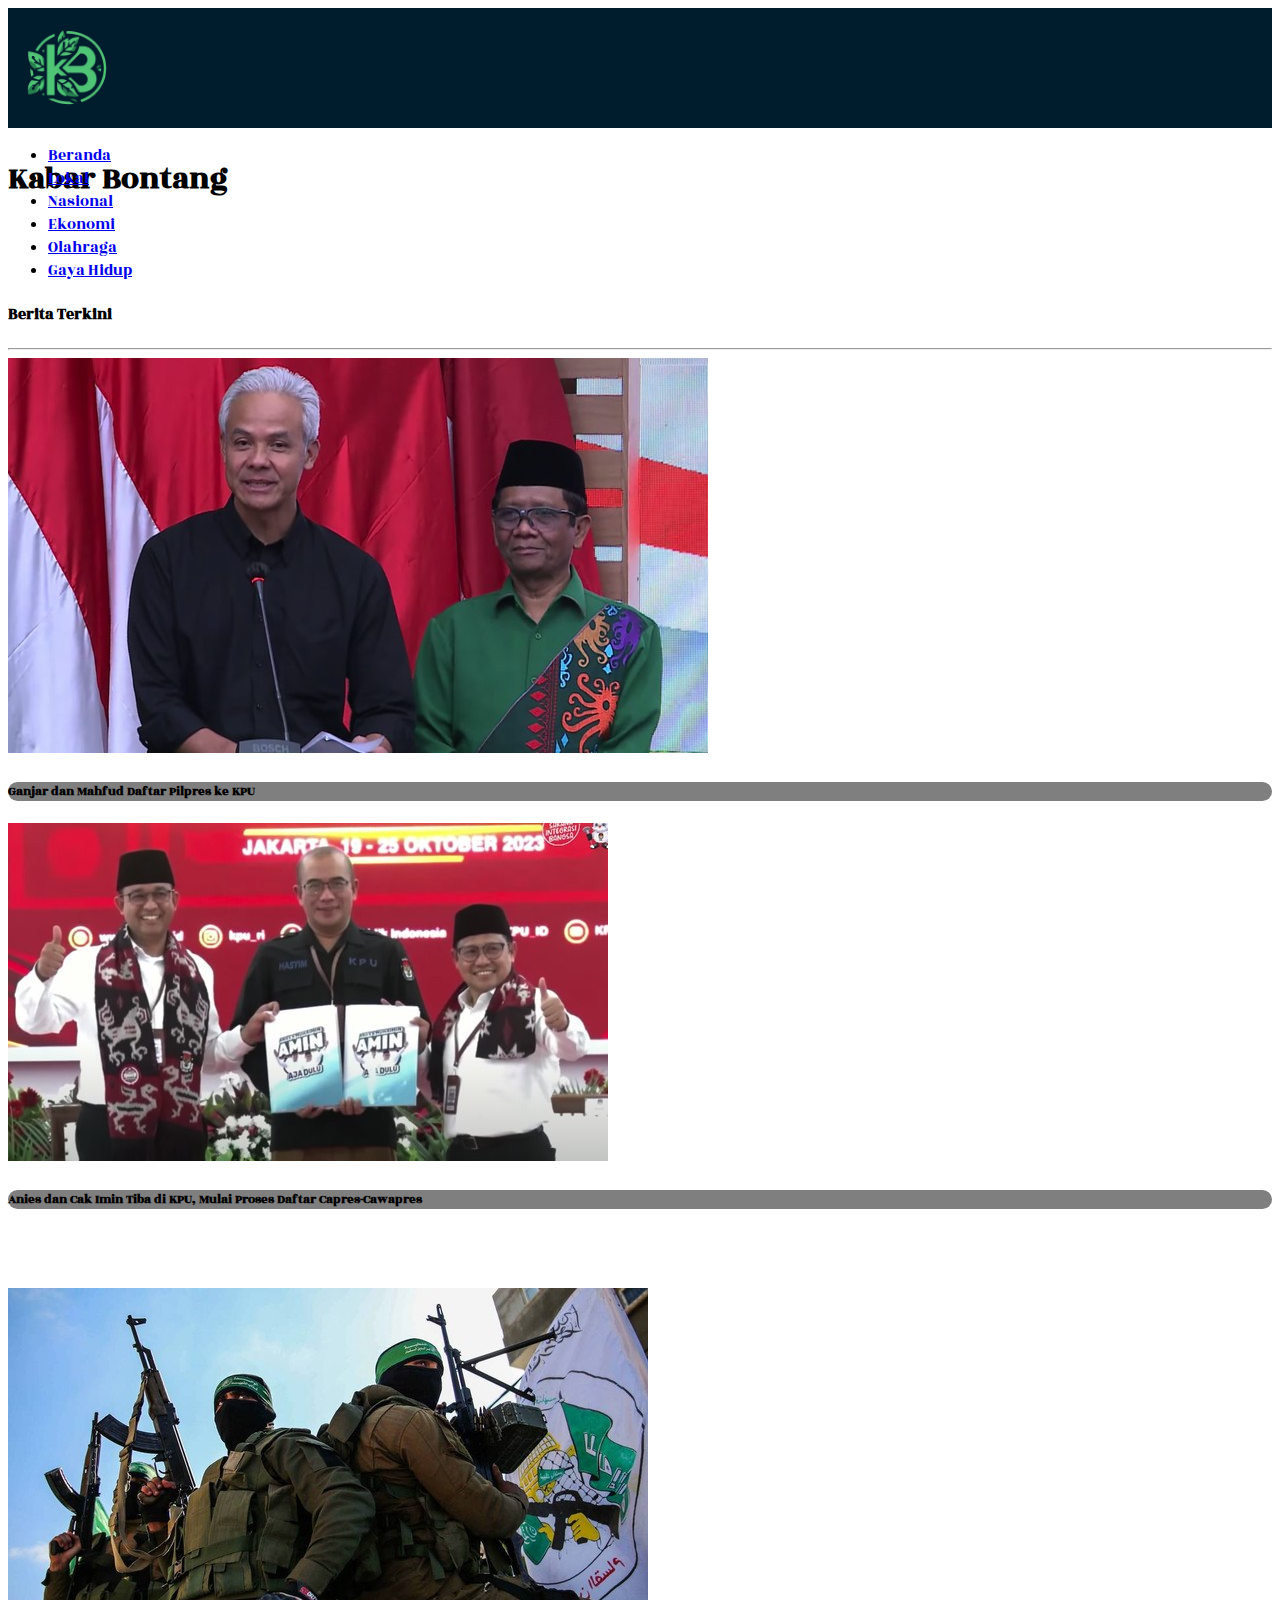
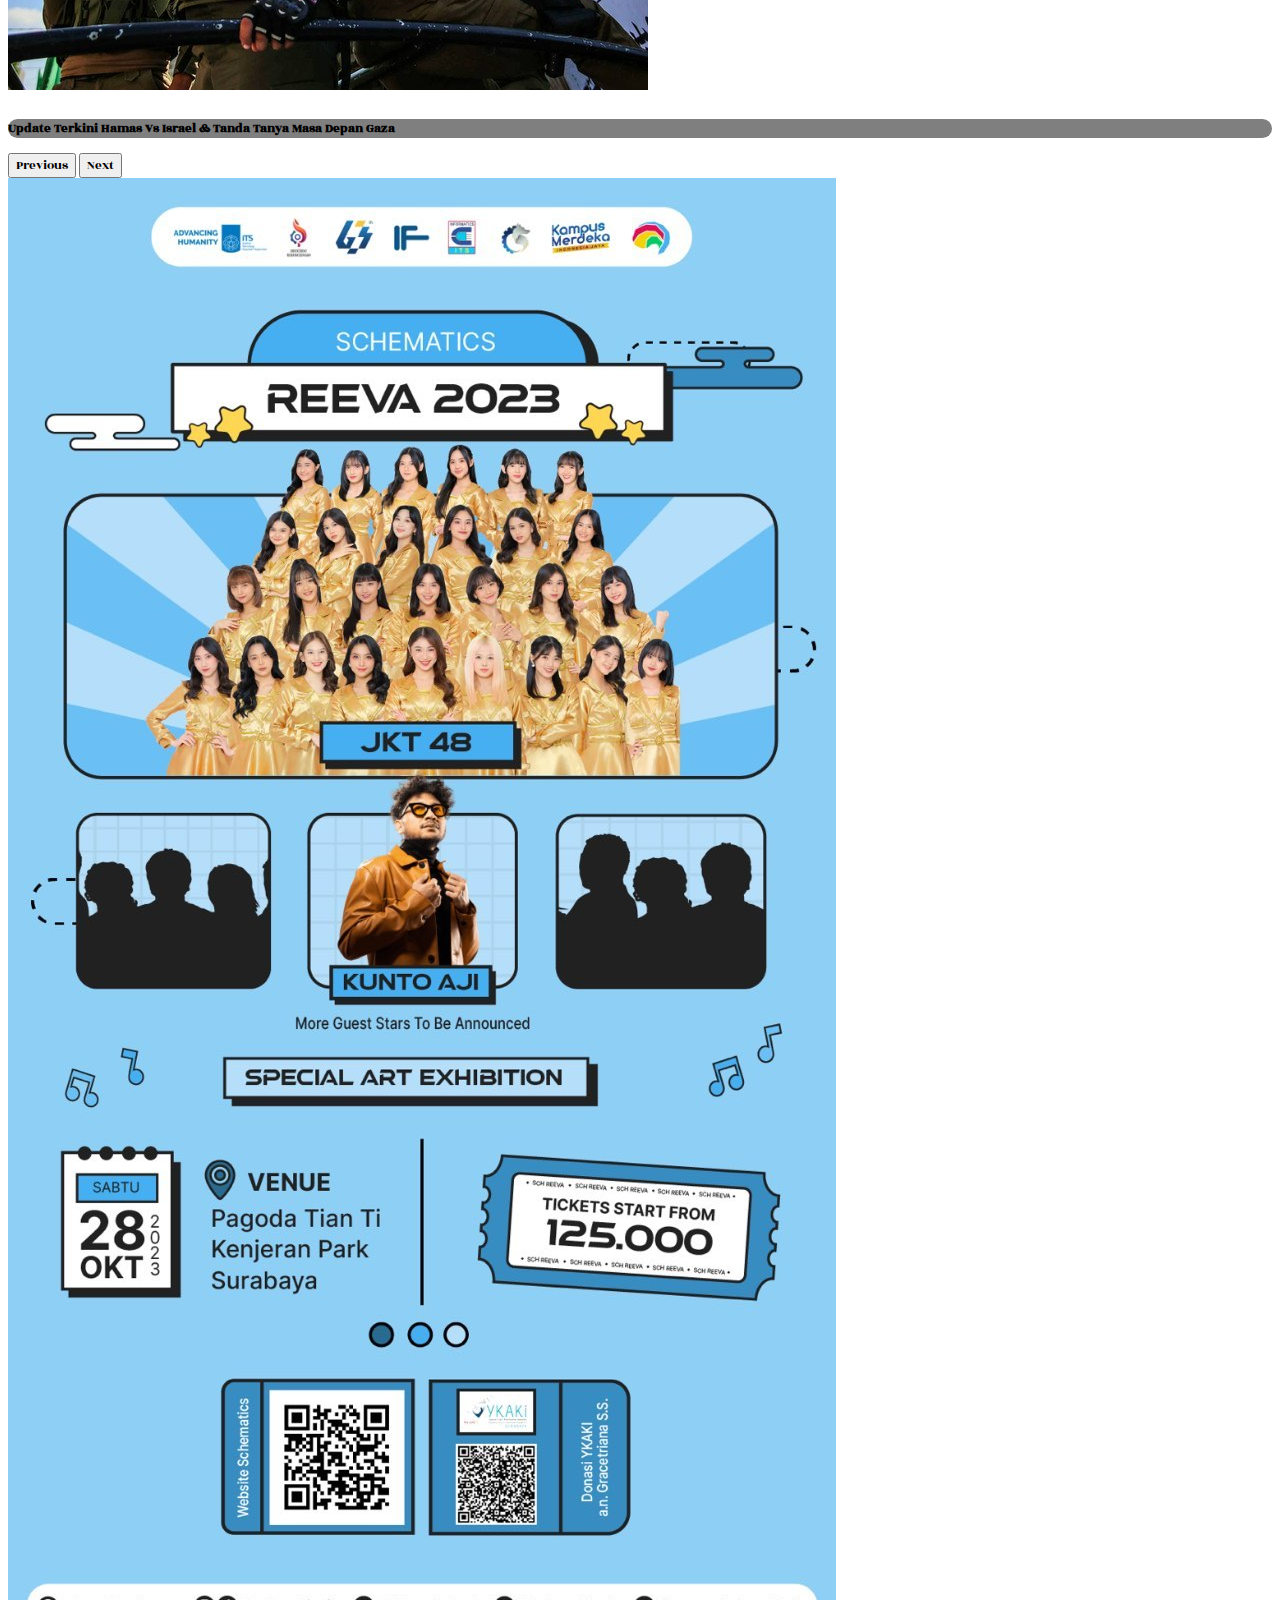
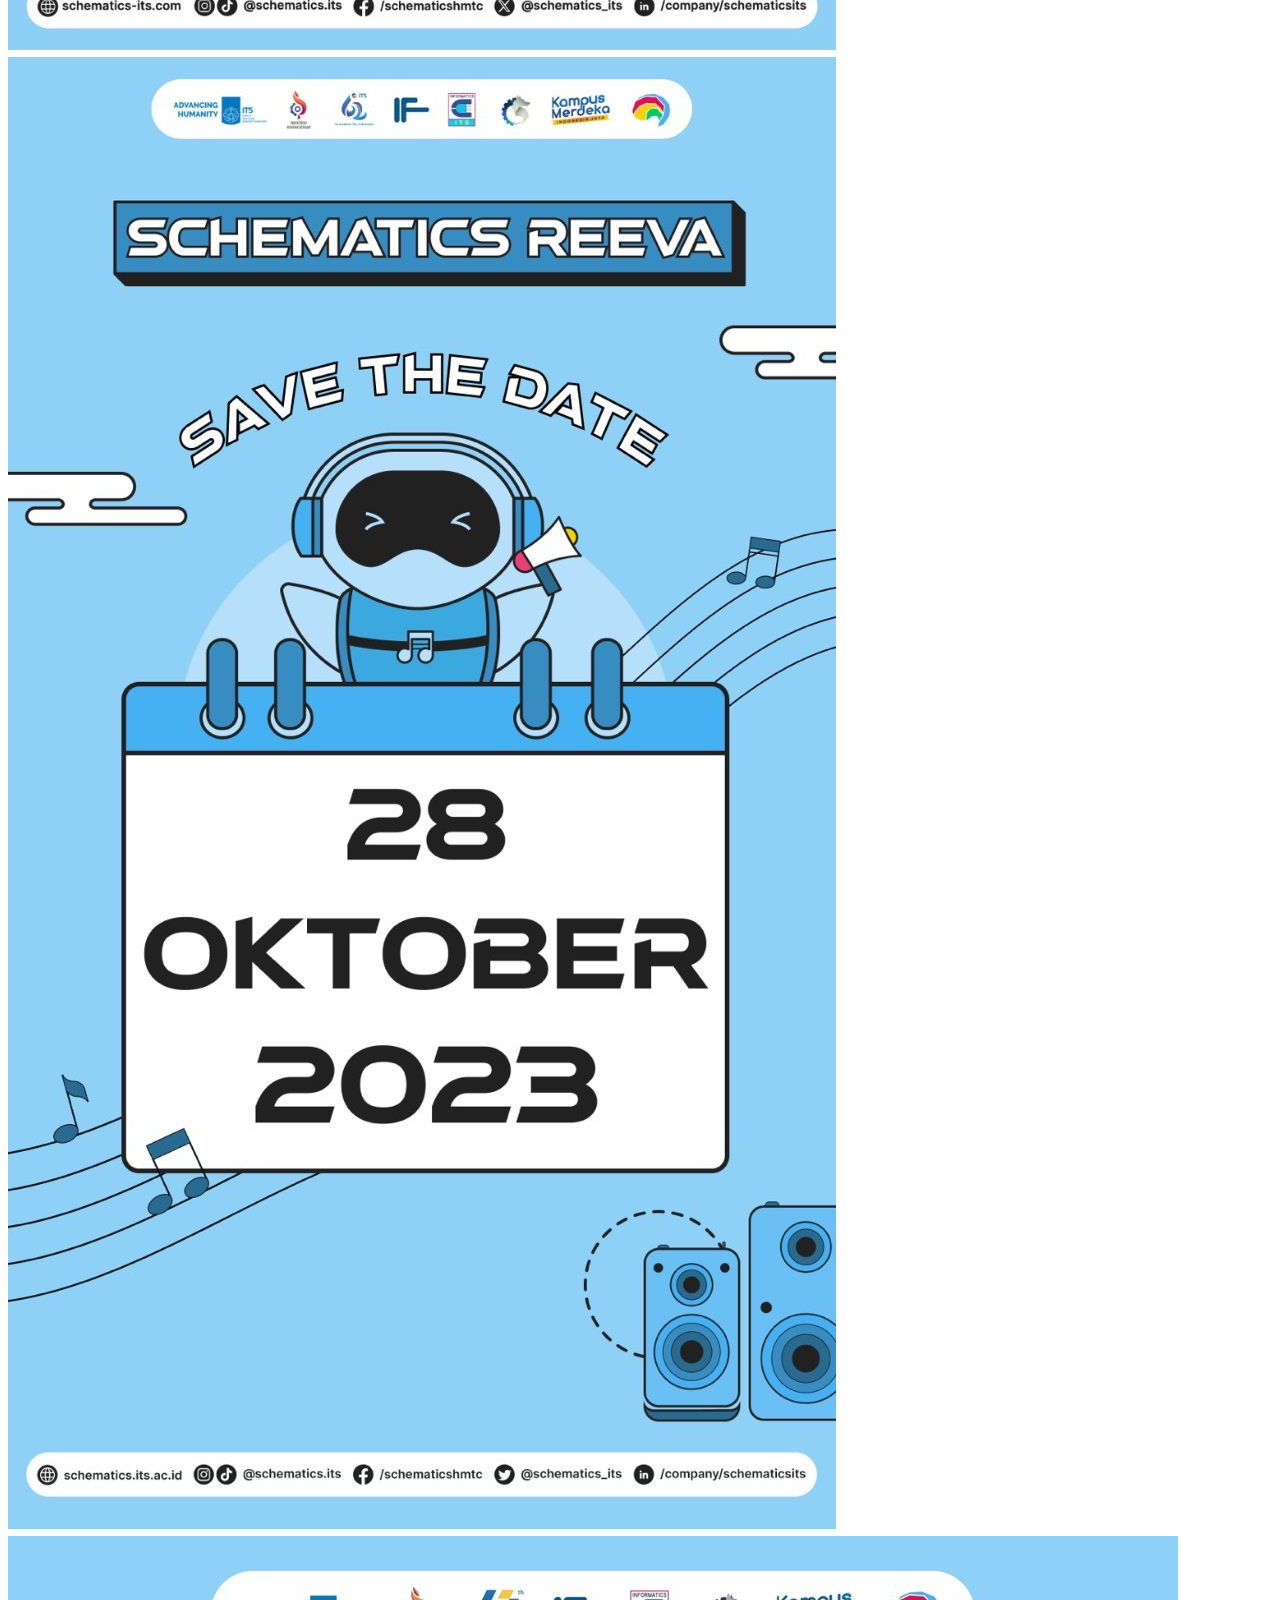
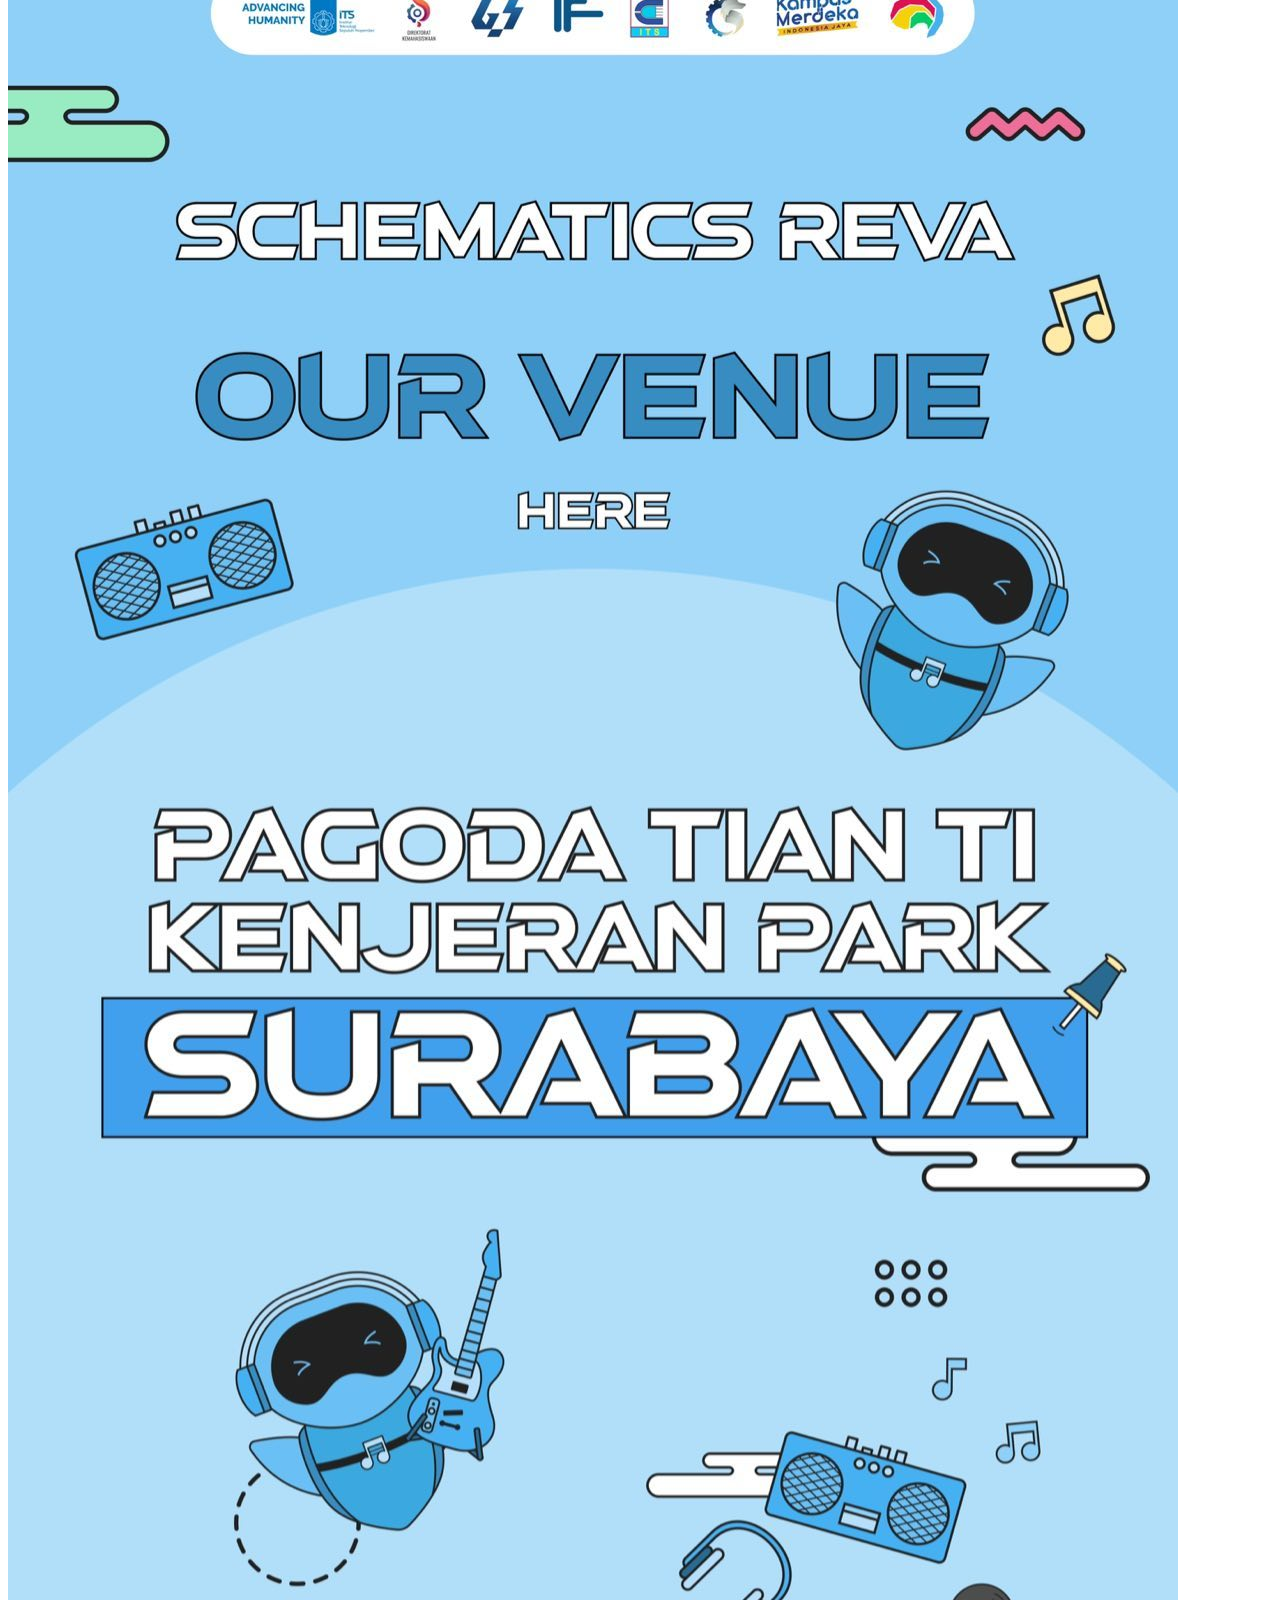
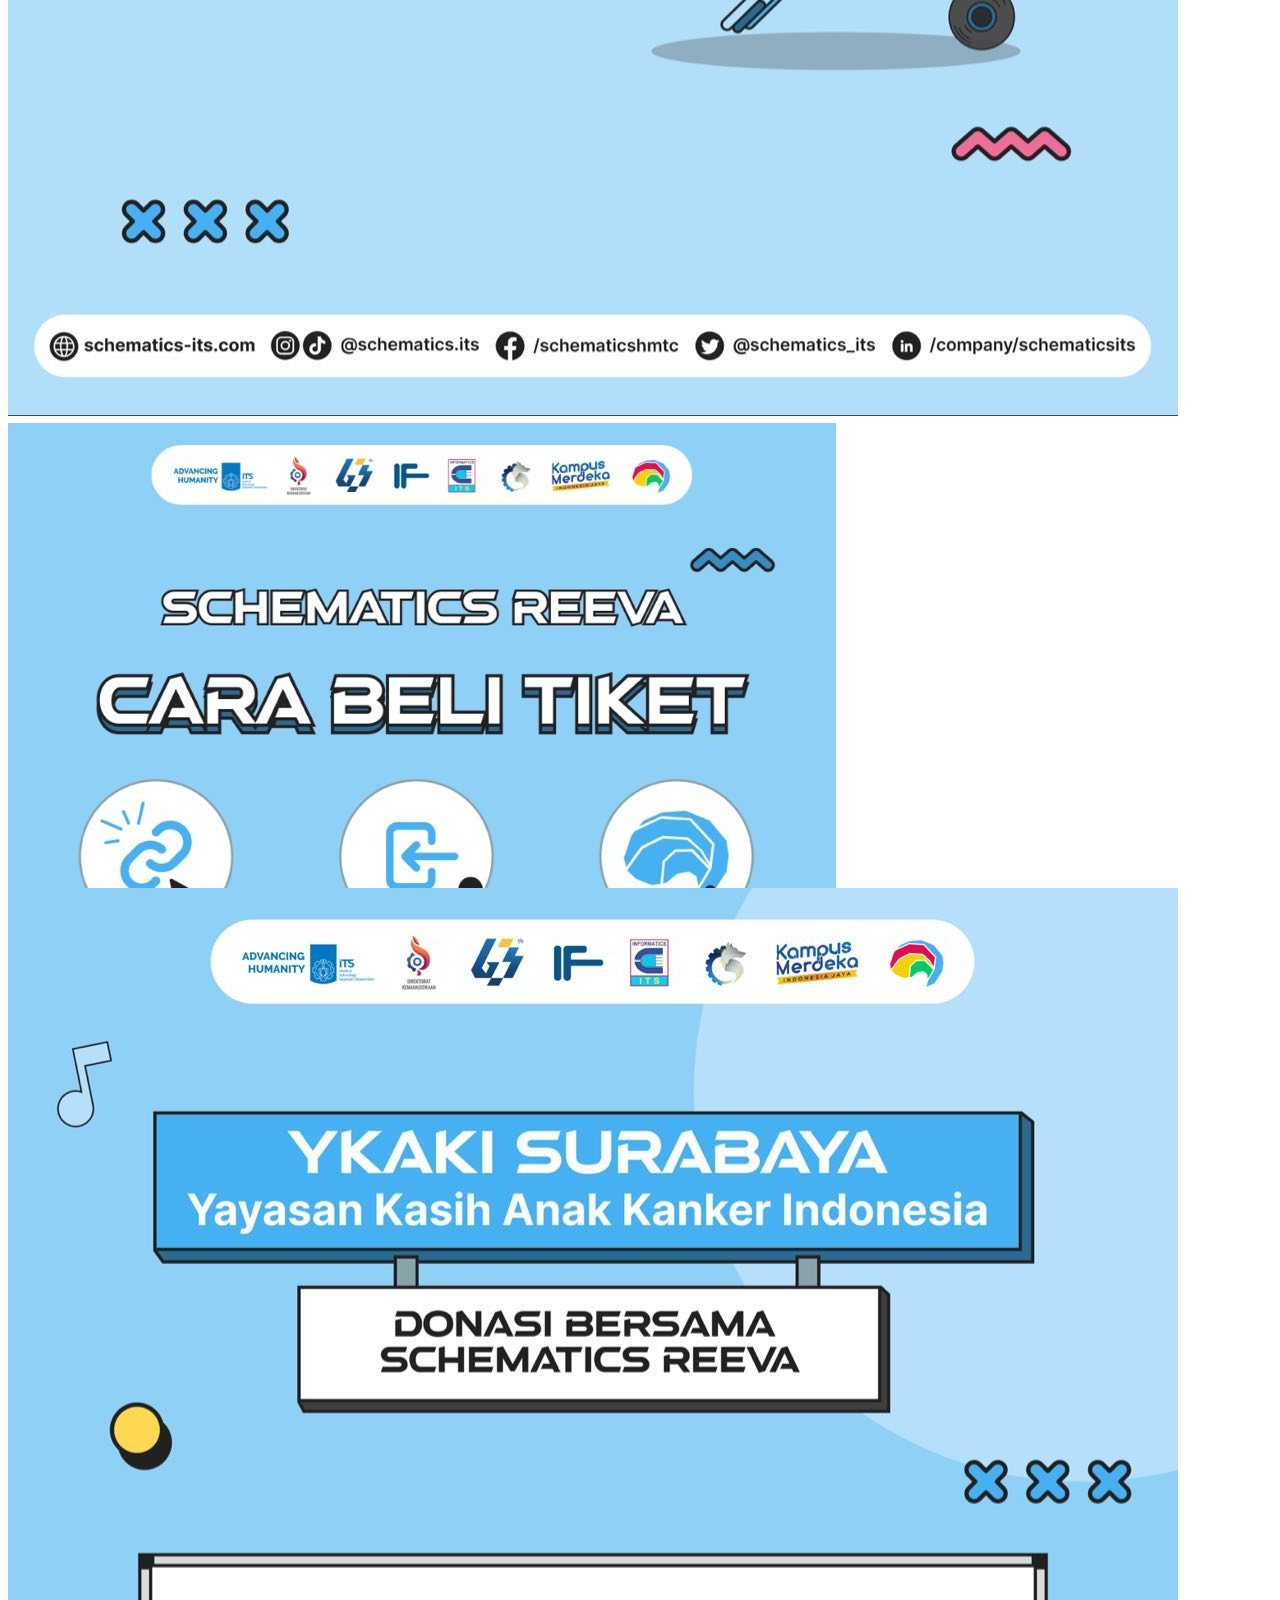
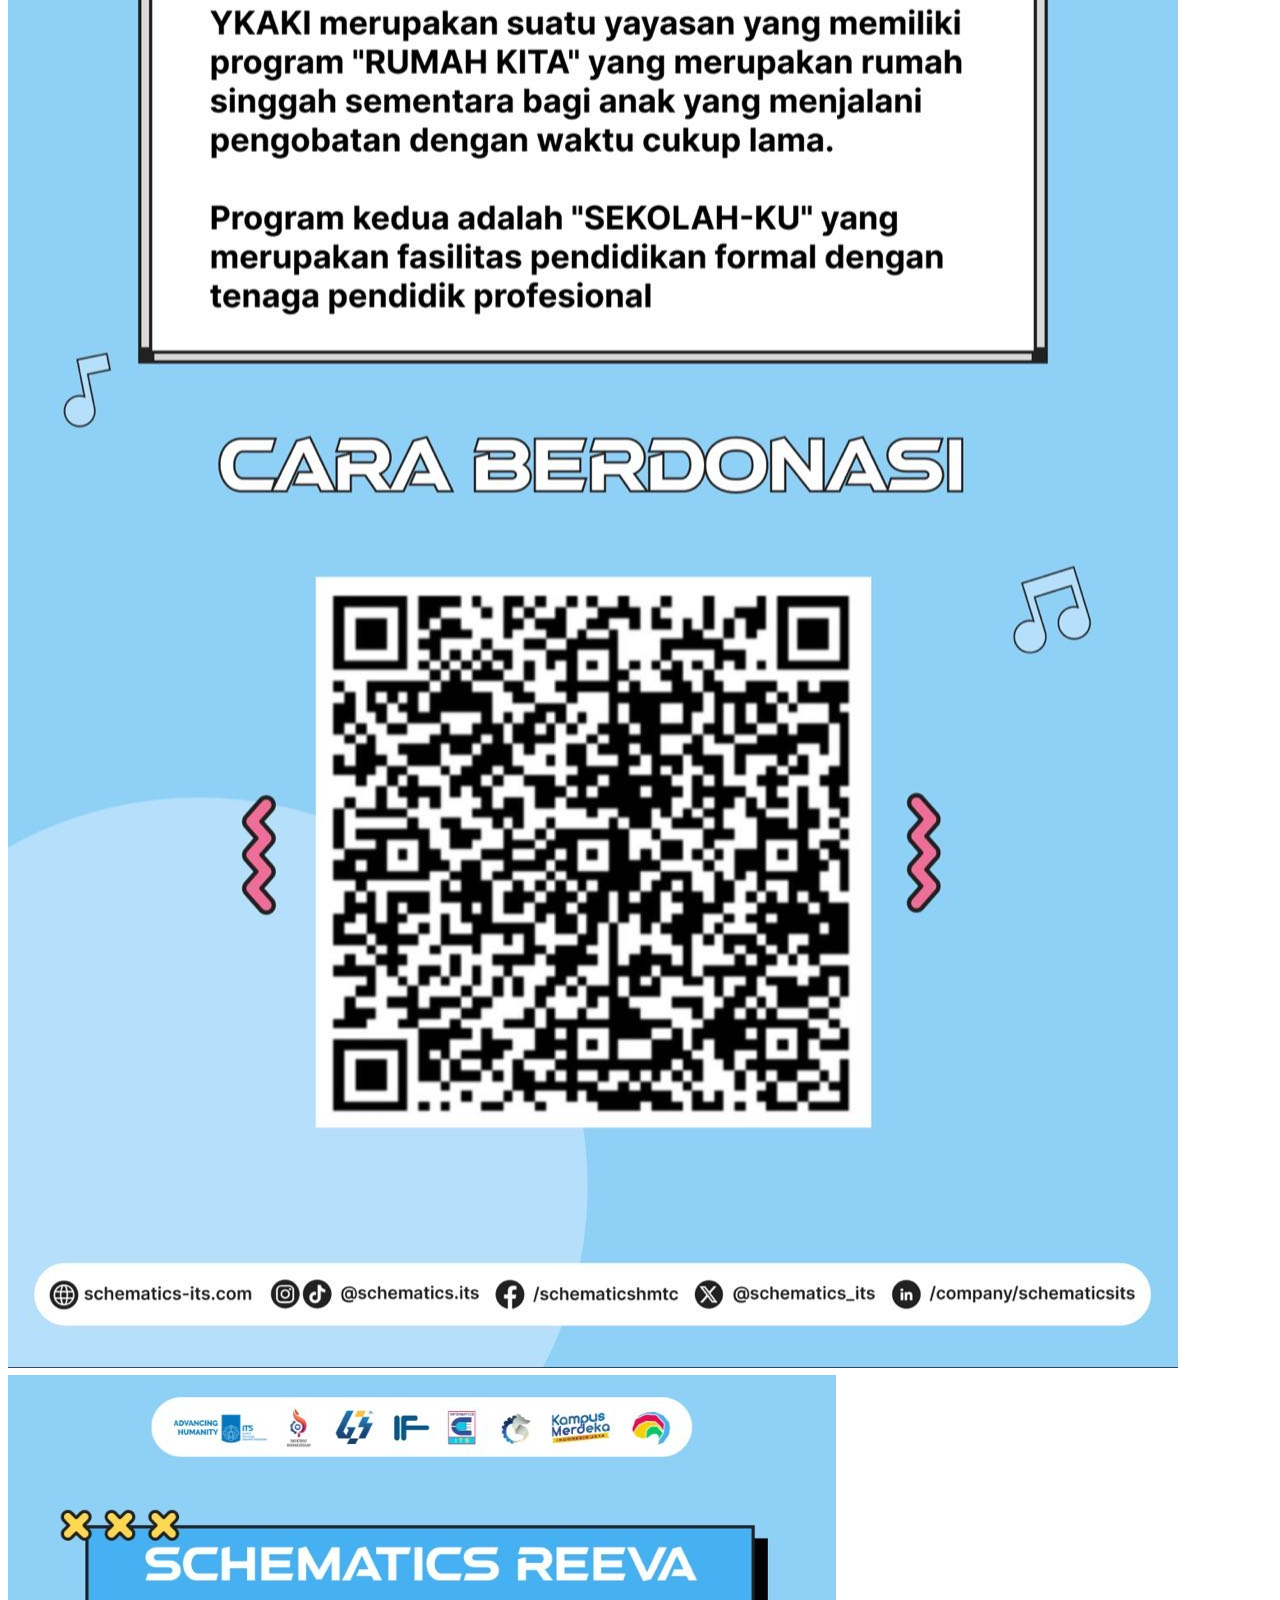
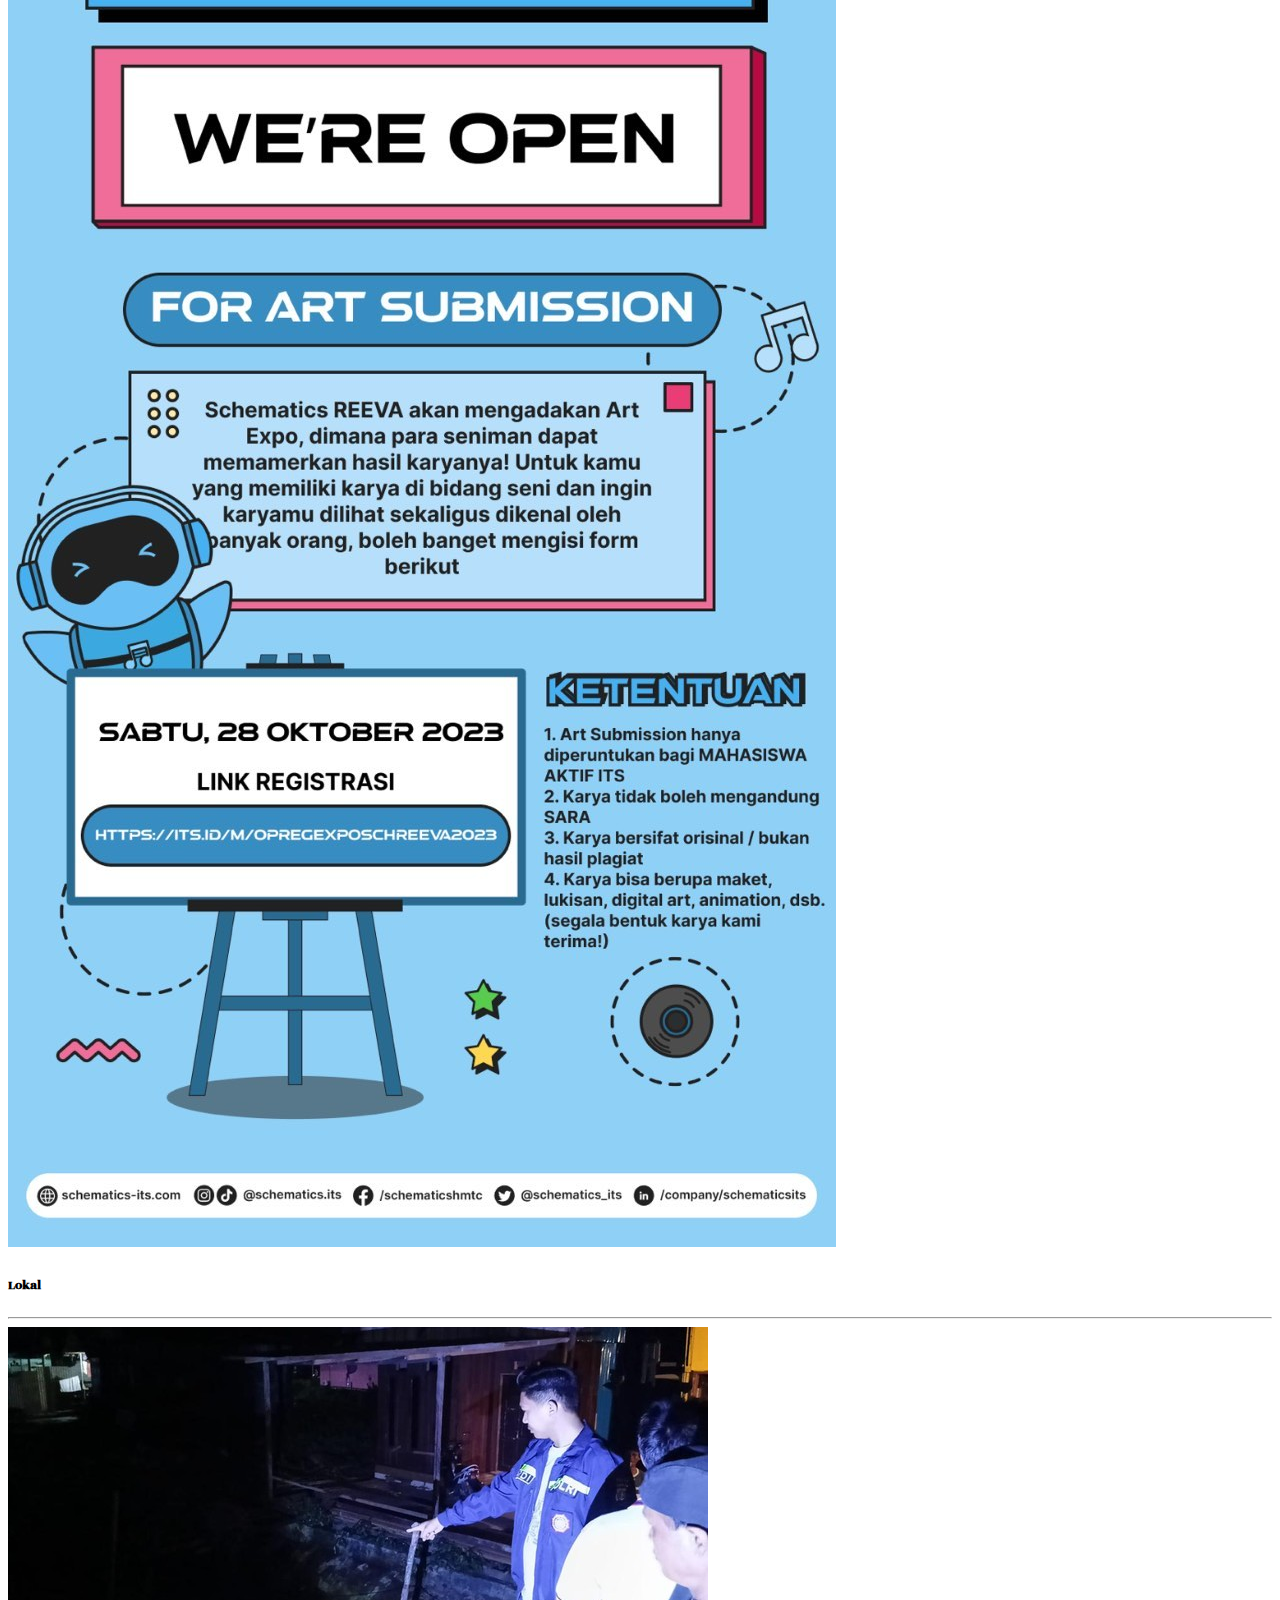
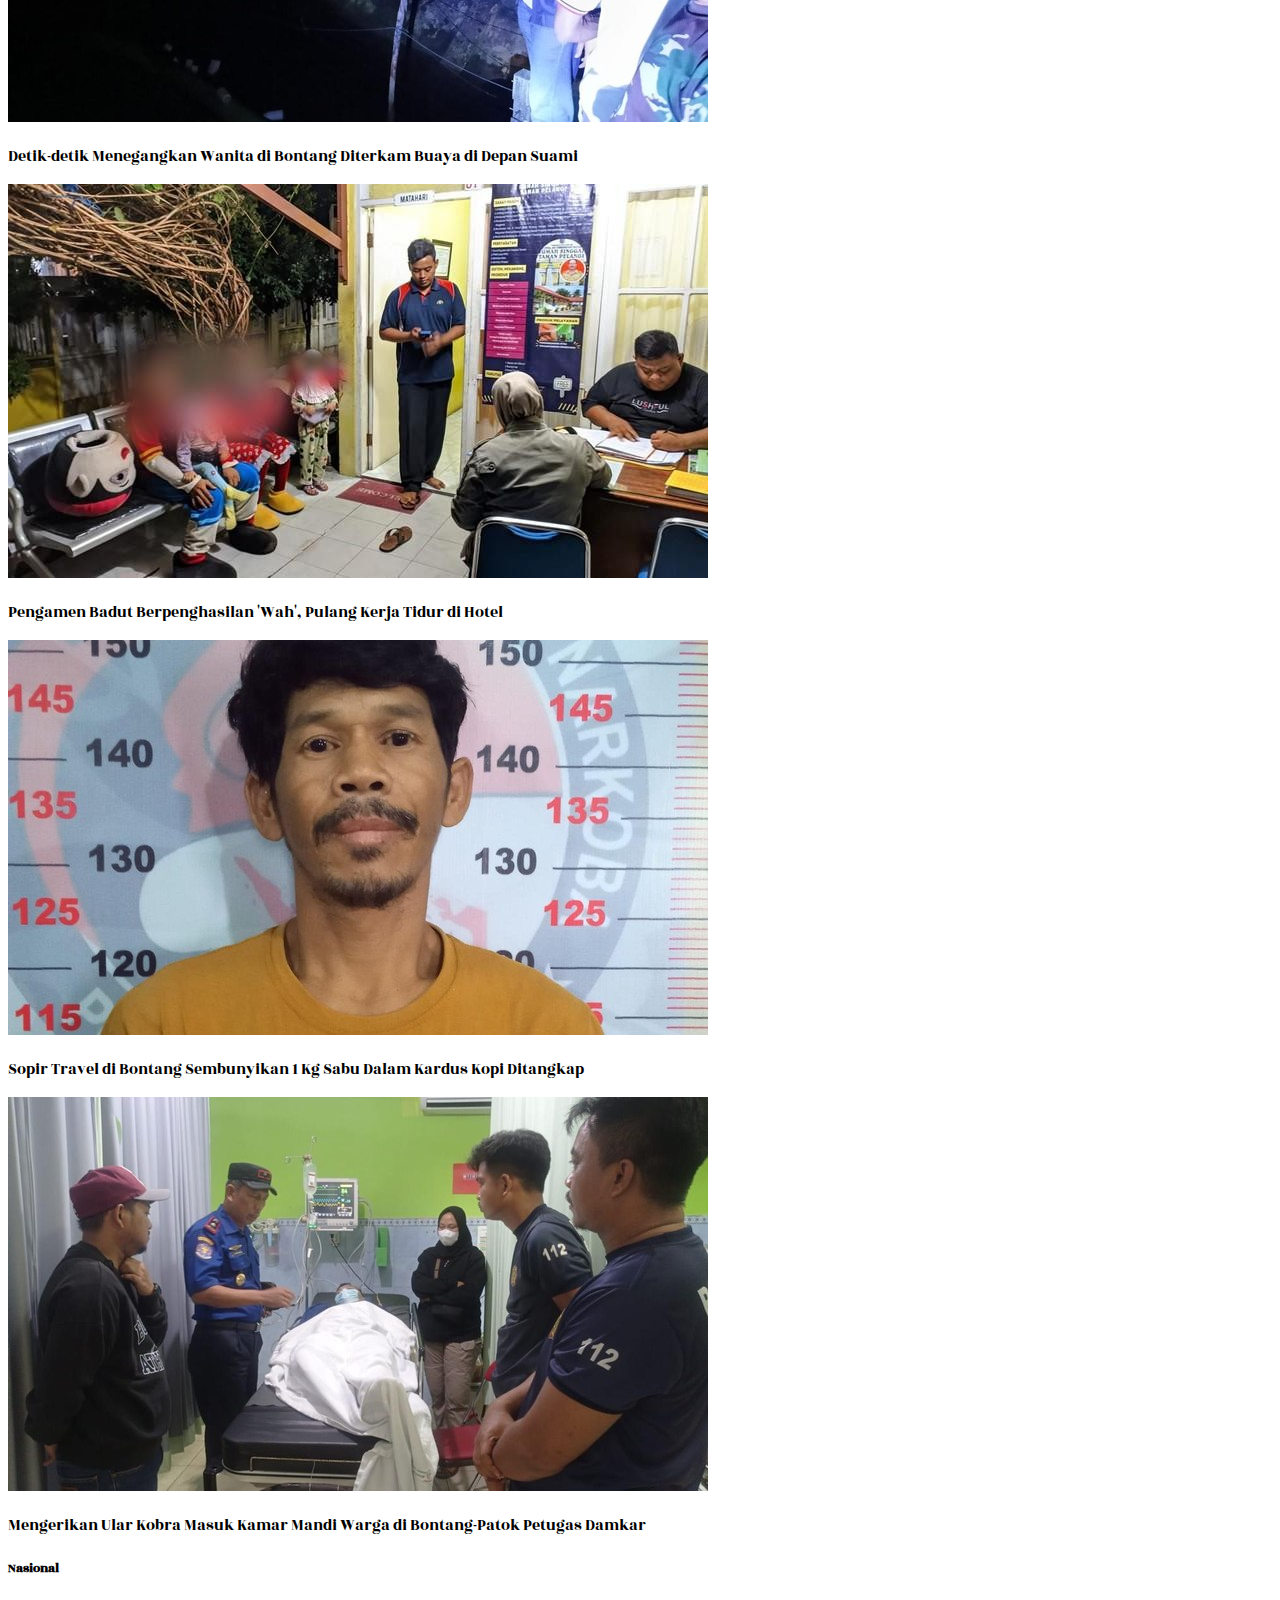
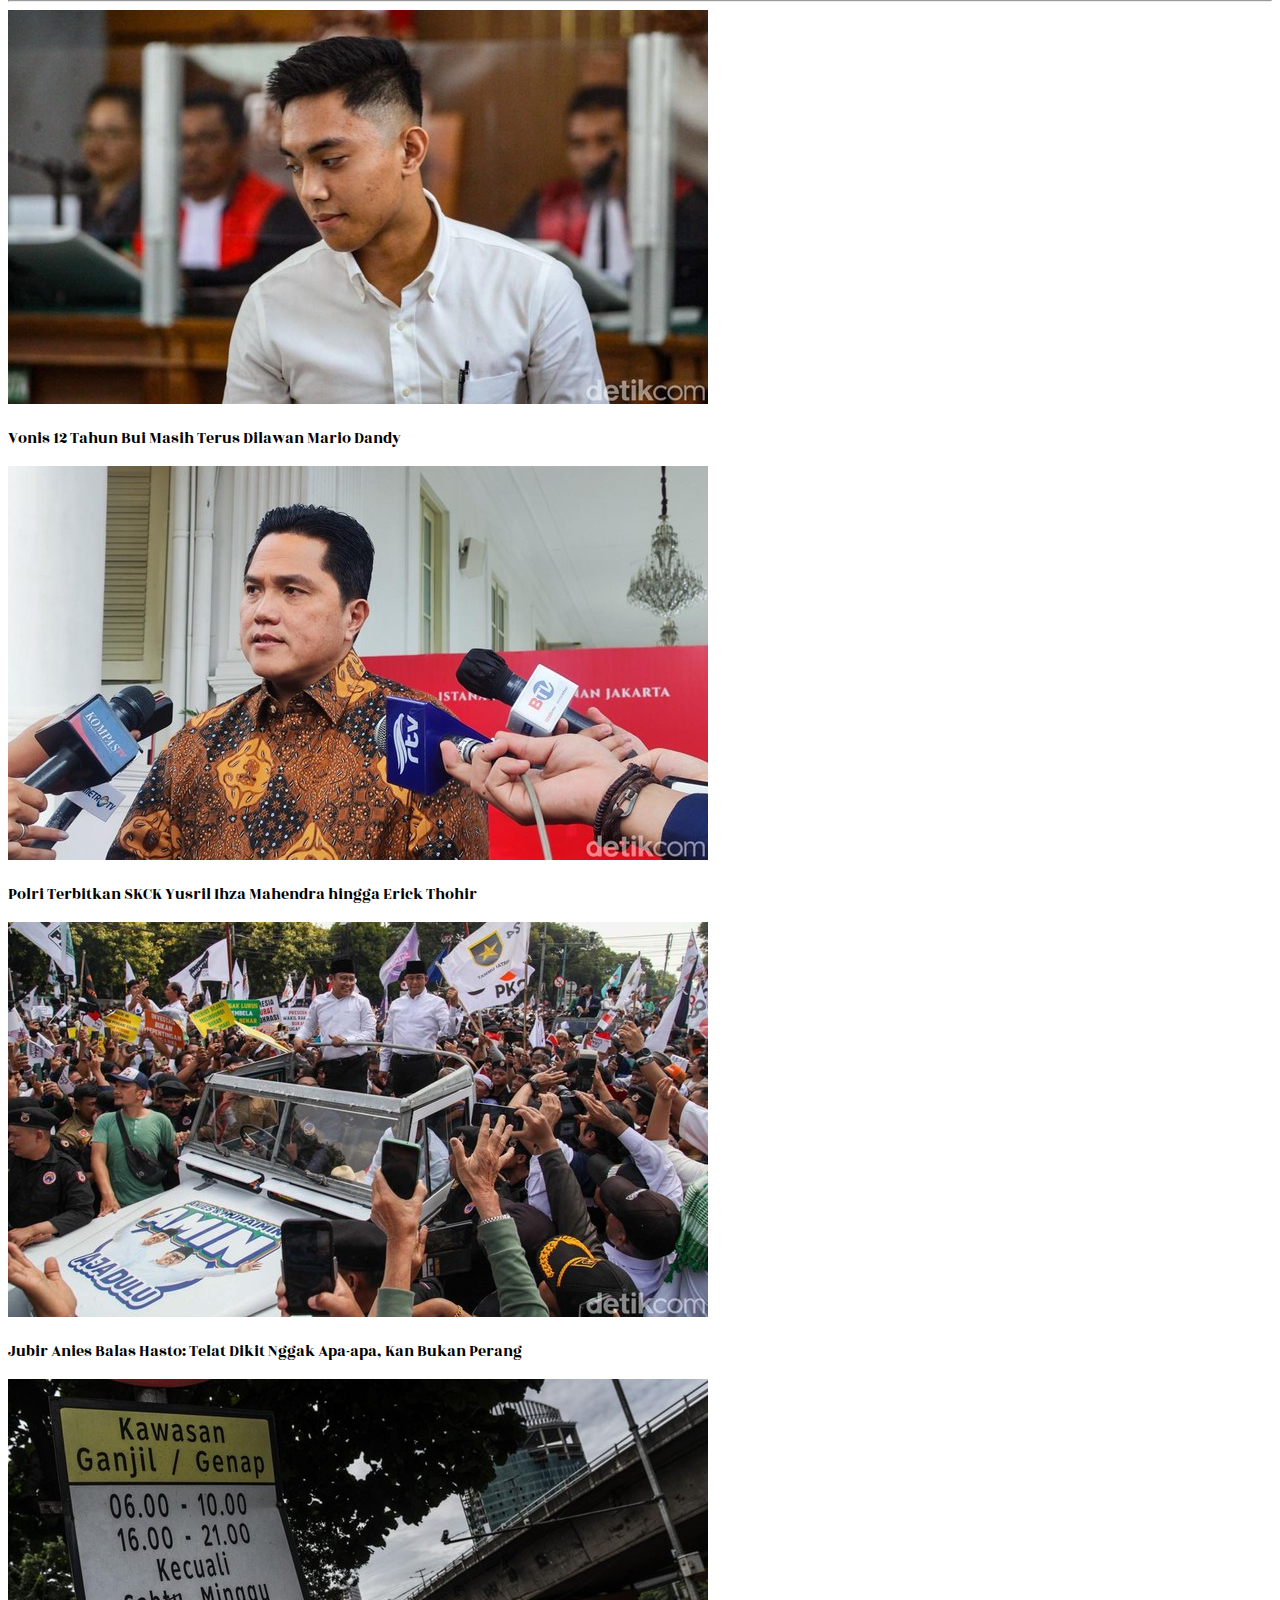
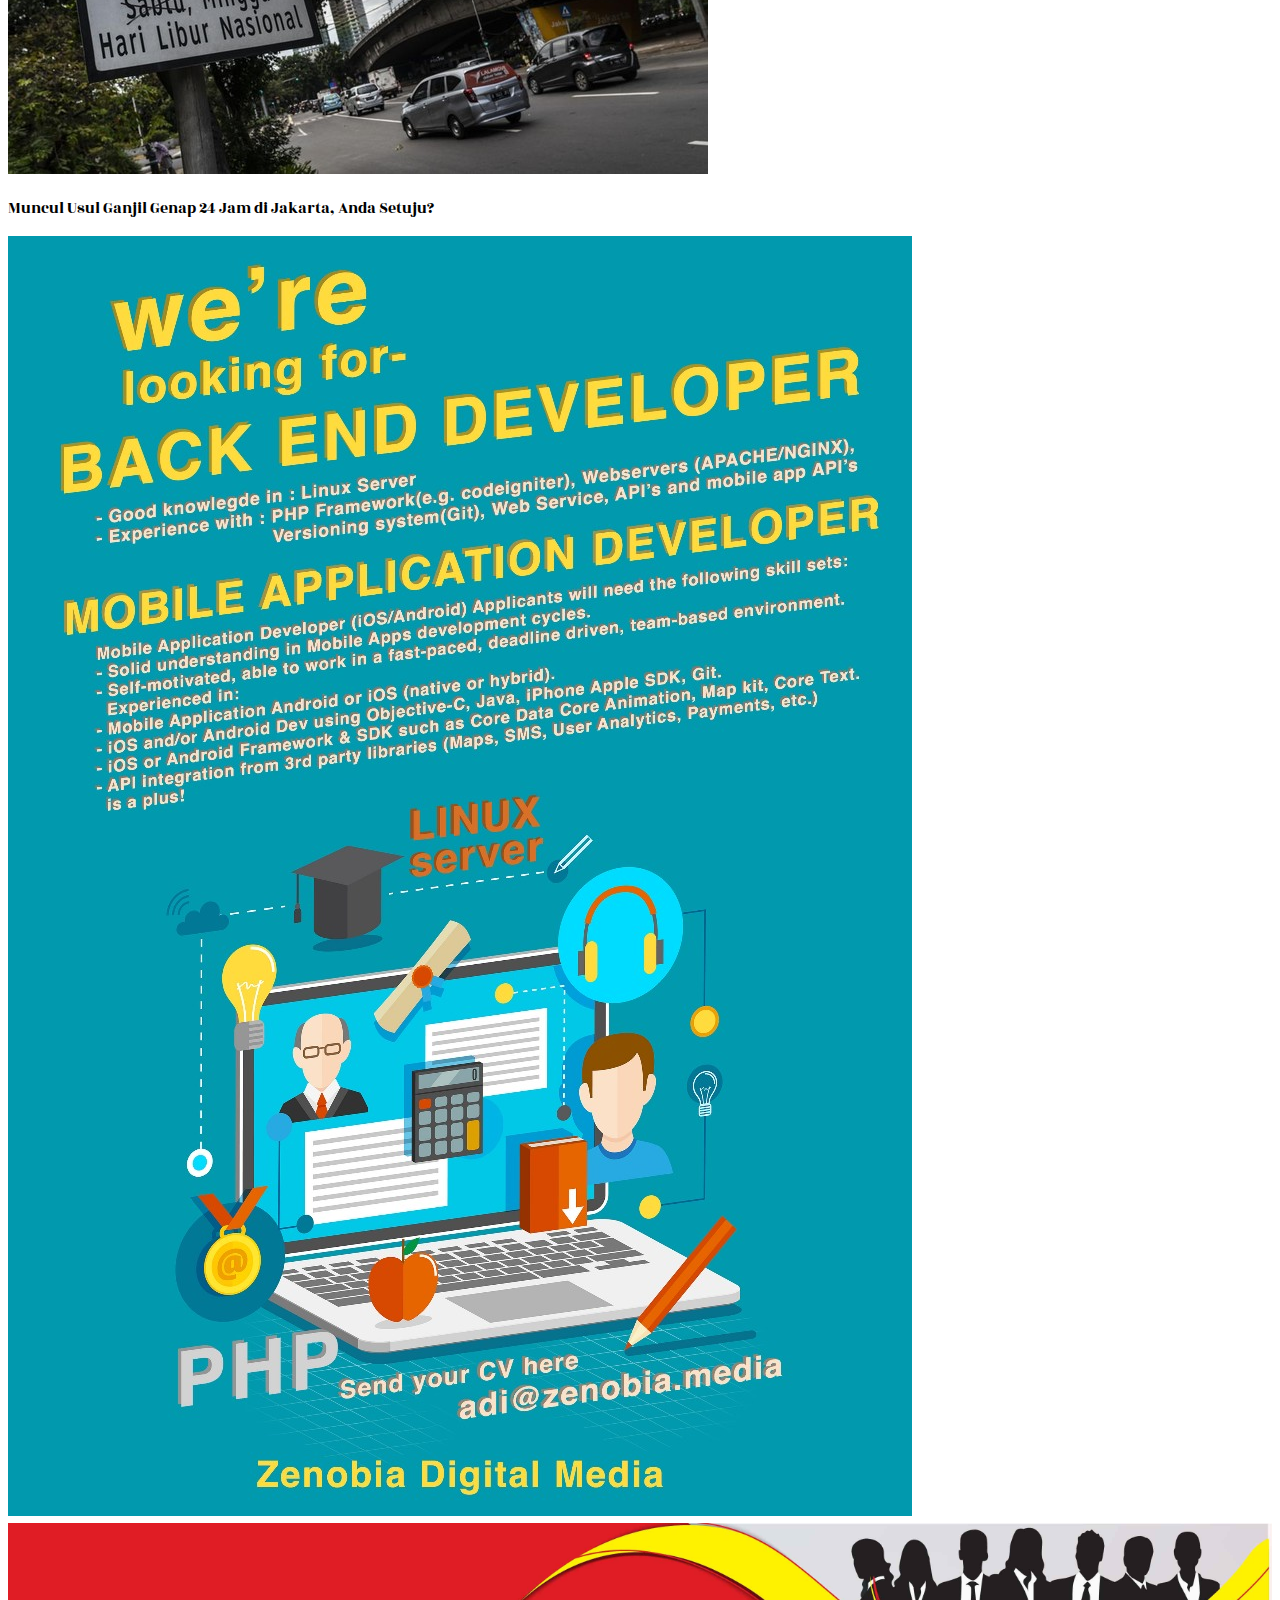
<file: ETS/index.html>
<!doctype html>
<html lang="en">
  <head>
    <meta charset="utf-8">
    <meta name="viewport" content="width=device-width, initial-scale=1">
    <title>Kabar Bontang</title>
    <link rel="shortcut icon" href="Image/Logo.png" type="image/x-icon">
    <link rel="stylesheet" href="style.css">
    <link href="https://cdn.jsdelivr.net/npm/bootstrap@5.3.2/dist/css/bootstrap.min.css" rel="stylesheet" integrity="sha384-T3c6CoIi6uLrA9TneNEoa7RxnatzjcDSCmG1MXxSR1GAsXEV/Dwwykc2MPK8M2HN" crossorigin="anonymous">
    <script src="https://cdn.jsdelivr.net/npm/bootstrap@5.3.2/dist/js/bootstrap.bundle.min.js" integrity="sha384-C6RzsynM9kWDrMNeT87bh95OGNyZPhcTNXj1NW7RuBCsyN/o0jlpcV8Qyq46cDfL" crossorigin="anonymous"></script>
  </head>
  <body>
    <div class="container-fluid d-flex header">
        <img src="Image/Logo.png">
        <h1 class="text-white mt-4 py-2">Kabar Bontang</h1>
    </div>
    <nav class="navbar nav-underline navbar-expand-sm bg-black navbar-dark sticky-md-top py-1">
        <div class="container-fluid">
            <ul class="navbar-nav">
                <li class="nav-item px-2">
                    <a class="nav-link active" href="#">Beranda</a>
                </li>
                <li class="nav-item px-2">
                    <a class="nav-link" href="#">Lokal</a>
                </li>
                <li class="nav-item px-2">
                    <a class="nav-link" href="#">Nasional</a>
                </li>
                <li class="nav-item px-2">
                    <a class="nav-link" href="#">Ekonomi</a>
                </li>
                <li class="nav-item px-2">
                    <a class="nav-link" href="#">Olahraga</a>
                </li>
                <li class="nav-item px-2">
                    <a class="nav-link" href="#">Gaya Hidup</a>
                </li>
            </ul>
        </div>
    </nav>
    <main class="container">
        <h4 class="text-black mt-5">Berita Terkini</h4>
        <hr class="border border-1 border-black opacity-100 mt-1">
        <div class="row">
            <div class="col-lg-9">
                <div id="carouselExampleCaptions" class="carousel slide" data-bs-ride="carousel">
                    <div class="carousel-inner">
                      <div class="carousel-item active kartas">
                        <img src="Image/Terkini1.png" class="d-block w-100 opacity-75">
                        <div class="carousel-caption d-none d-md-block">
                          <h5>Ganjar dan Mahfud Daftar Pilpres ke KPU</h5>
                        </div>
                      </div>
                      <div class="carousel-item kartas">
                        <img src="Image/Terkini2.png" class="d-block w-100 opacity-75">
                        <div class="carousel-caption d-none d-md-block">
                          <h5>Anies dan Cak Imin Tiba di KPU, Mulai Proses Daftar Capres-Cawapres</h5>
                        </div>
                      </div>
                      <div class="carousel-item kartas">
                        <img src="Image/Terkini3.jpg" class="d-block w-100 opacity-75">
                        <div class="carousel-caption d-none d-md-block">
                          <h5>Update Terkini Hamas Vs Israel & Tanda Tanya Masa Depan Gaza</h5>
                        </div>
                      </div>
                    </div>
                    <button class="carousel-control-prev" type="button" data-bs-target="#carouselExampleCaptions" data-bs-slide="prev">
                      <span class="carousel-control-prev-icon" aria-hidden="true"></span>
                      <span class="visually-hidden">Previous</span>
                    </button>
                    <button class="carousel-control-next" type="button" data-bs-target="#carouselExampleCaptions" data-bs-slide="next">
                      <span class="carousel-control-next-icon" aria-hidden="true"></span>
                      <span class="visually-hidden">Next</span>
                    </button>
                  </div>
            </div>
            <div class="col-lg-3">
                <div id="carouselExampleSlidesOnly" class="carousel slide" data-bs-ride="carousel">
                    <div class="carousel-inner">
                      <div class="carousel-item active">
                        <img src="Image/Reeva0.jpg" class="d-block w-100">
                      </div>
                      <div class="carousel-item">
                        <img src="Image/Reeva1.jpg" class="d-block w-100">
                      </div>
                      <div class="carousel-item">
                        <img src="Image/Reeva2.jpg" class="d-block w-100">
                      </div>
                      <div class="carousel-item kartas">
                        <img src="Image/Reeva3.jpg" class="d-block w-100">
                      </div>
                      <div class="carousel-item">
                        <img src="Image/Reeva4.jpg" class="d-block w-100">
                      </div>
                      <div class="carousel-item">
                        <img src="Image/Reeva5.jpg" class="d-block w-100">
                      </div>
                    </div>
                  </div>
            </div>
        </div>
        <h5 class="text-black mt-5">Lokal</h5>
        <hr class="border border-1 border-black opacity-100 mt-1">
        <div class="row berita">
          <div class="col-lg-3">
            <a href="#"><img src="Image/lokal1.jpeg"></a>
            <p>Detik-detik Menegangkan Wanita di Bontang Diterkam Buaya di Depan Suami</p>
          </div>
          <div class="col-lg-3">
            <a href="#"><img src="Image/lokal2.jpeg"></a>
            <p>Pengamen Badut Berpenghasilan 'Wah', Pulang Kerja Tidur di Hotel</p>
          </div>
          <div class="col-lg-3">
            <a href="#"><img src="Image/lokal3.jpeg"></a>
            <p>Sopir Travel di Bontang Sembunyikan 1 Kg Sabu Dalam Kardus Kopi Ditangkap</p>
          </div>
          <div class="col-lg-3">
            <a href="#"><img src="Image/lokal4.jpeg"></a>
            <p>Mengerikan Ular Kobra Masuk Kamar Mandi Warga di Bontang-Patok Petugas Damkar</p>
          </div>
        </div>
        <h5 class="text-black mt-3">Nasional</h5>
        <hr class="border border-1 border-black opacity-100 mt-1">
        <div class="row berita">
          <div class="col-lg-3">
            <a href="#"><img src="Image/nasional1.jpeg"></a>
            <p>Vonis 12 Tahun Bui Masih Terus Dilawan Mario Dandy</p>
          </div>
          <div class="col-lg-3">
            <a href="#"><img src="Image/nasional2.jpeg"></a>
            <p>Polri Terbitkan SKCK Yusril Ihza Mahendra hingga Erick Thohir</p>
          </div>
          <div class="col-lg-3">
            <a href="#"><img src="Image/nasional3.jpeg"></a>
            <p>Jubir Anies Balas Hasto: Telat Dikit Nggak Apa-apa, Kan Bukan Perang</p>
          </div>
          <div class="col-lg-3">
            <a href="#"><img src="Image/nasional4.jpeg"></a>
            <p>Muncul Usul Ganjil Genap 24 Jam di Jakarta, Anda Setuju?</p>
          </div>
        </div>
        <div class="row berita">
          <div class="col-lg-5 mt-5">
            <div id="carouselExampleSlidesOnly" class="carousel slide" data-bs-ride="carousel">
              <div class="carousel-inner">
                <div class="carousel-item active">
                  <img src="Image/lk1.jpeg" class="d-block w-100">
                </div>
                <div class="carousel-item">
                  <img src="Image/lk2.jpg" class="d-block w-100">
                </div>
                <div class="carousel-item">
                  <img src="Image/lk3.png" class="d-block w-100">
                </div>
                <div class="carousel-item">
                  <img src="Image/lk4.jpg" class="d-block w-100">
                </div>
              </div>
            </div>
          </div>
          <div class="col-lg-2">
            <h5 class="text-black mt-3">Ekonomi</h5>
            <hr class="border border-1 border-black opacity-100 mt-1">
            <a href="#"><img src="Image/ekonomi1.jpeg"></a>
            <p>BCA Raup Laba Bersih Rp36,4 T Kuartal III 2023</p>
            <a href="#"><img src="Image/ekonomi2.jpeg"></a>
            <p>BI Lanjutkan Insentif DP 0 Persen Rumah Hingga Akhir Tahun Depan</p>
            <a href="#"><img src="Image/ekonomi3.jpeg"></a>
            <p>Mungkinkah Mimpi Buruh UMP 2024 Naik 15 Persen Terkabul?</p>
          </div>
          <div class="col-lg-2">
            <h5 class="text-black mt-3">Olahraga</h5>
            <hr class="border border-1 border-black opacity-100 mt-1">
            <a href="#"><img src="Image/olahraga1.jpeg"></a>
            <p>Skenario Indonesia vs Irak: Persiapan Garuda Mepet 4 Hari Jelang Duel</p>
            <a href="#"><img src="Image/olahraga2.jpeg"></a>
            <p>Neymar Cedera Parah, Diklaim Absen Sampai Satu Tahun</p>
            <a href="#"><img src="Image/olahraga3.jpeg"></a>
            <p>Hasil F1 GP Qatar: Verstappen Tak Tertandingi, Rebut Juara Seri ke-14</p>
          </div>
          <div class="col-lg-2">
            <h5 class="text-black mt-3">Gaya Hidup</h5>
            <hr class="border border-1 border-black opacity-100 mt-1">
            <a href="#"><img src="Image/gh1.jpeg"></a>
            <p>Menebak Kepribadian dari 8 Gaya Berciuman, Kamu yang Mana?</p>
            <a href="#"><img src="Image/gh2.png"></a>
            <p>Pepper X, Cabai Paling Pedas di Dunia Kalahkan Carolina Reaper</p>
            <a href="#"><img src="Image/gh3.jpeg"></a>
            <p>7 Rekomendasi Wisata Sekitar Bandung yang Bisa Dikunjungi Pakai Whoosh</p>
          </div>
        </div>
    </main>
    <footer>
      <div class="container-fluid">
        <div class="d-flex footer px-4">
          <img class="mt-3" src="Image/Logo.png">
          <h3 class="text-white-50 mt-4 py-3">Kabar Bontang</h3>
        </div>
        <div class="row mt-5">
          <div class="col-lg-6 text-white-50 px-5">
            <h4>Tentang Kami</h4>
            <p class="mt-3">Menyajikan berita hangat, aktual, dan faktual langsung dari genggaman Anda</p>
            <button type="button" class="btn text-white" style="background-color: #2b7054;" data-bs-toggle="modal" data-bs-target="#staticBackdrop">
              Beri masukkan / opini
            </button>
            <div class="modal fade" id="staticBackdrop" data-bs-backdrop="static" data-bs-keyboard="false" tabindex="-1" aria-labelledby="staticBackdropLabel" aria-hidden="true">
              <div class="modal-dialog modal-dialog-centered">
                <div class="modal-content">
                  <div class="modal-header">
                    <h5 class="modal-title text-black" id="staticBackdropLabel">Silahkan berikan opini Anda</h5>
                    <button type="button" class="btn-close" data-bs-dismiss="modal" aria-label="Close"></button>
                  </div>
                  <div class="modal-body">
                    <form>
                      <div class="form-floating">
                        <input type="email" class="form-control" id="emailInput" placeholder="name@example.com">
                        <label class="text-black" for="emailInput">Email Address</label>
                        </div>
                        <div class="form">
                          <label for="pwInput" class="mt-4 mb-2 text-black px-2">Opini</label>
                          <textarea class="form-control" id="pwInput" rows="8"></textarea>
                        </div>
                        <button class="btn btn-primary w-100 py-2 mt-2" type="submit">Submit</button>
                    </form>
                </div>
                <div class="modal-footer">
                  <button type="button" class="btn btn-secondary" data-bs-dismiss="modal">Close</button>
                </div>
              </div>
            </div>
            </div>
          </div>
          <div class="col-lg-6 text-white-50 sosmed">
            <h4 class="px-5">Media Sosial</h4>
            <a class="px-5 text-white-50" href="#">Facebook</a>
            <br>
            <a class="px-5 text-white-50" href="#">Twitter</a>
            <br>
            <a class="px-5 text-white-50" href="#">Instagram</a>
          </div>
        </div>
        <div class="row text-white-50 border-bottom border-top border-1 mt-5">
          <p class="mt-3 text-center">2023 &copy; Kabar Bontang</p>
        </div>
      </div>
    </footer>
  </body>
</html>
</file>
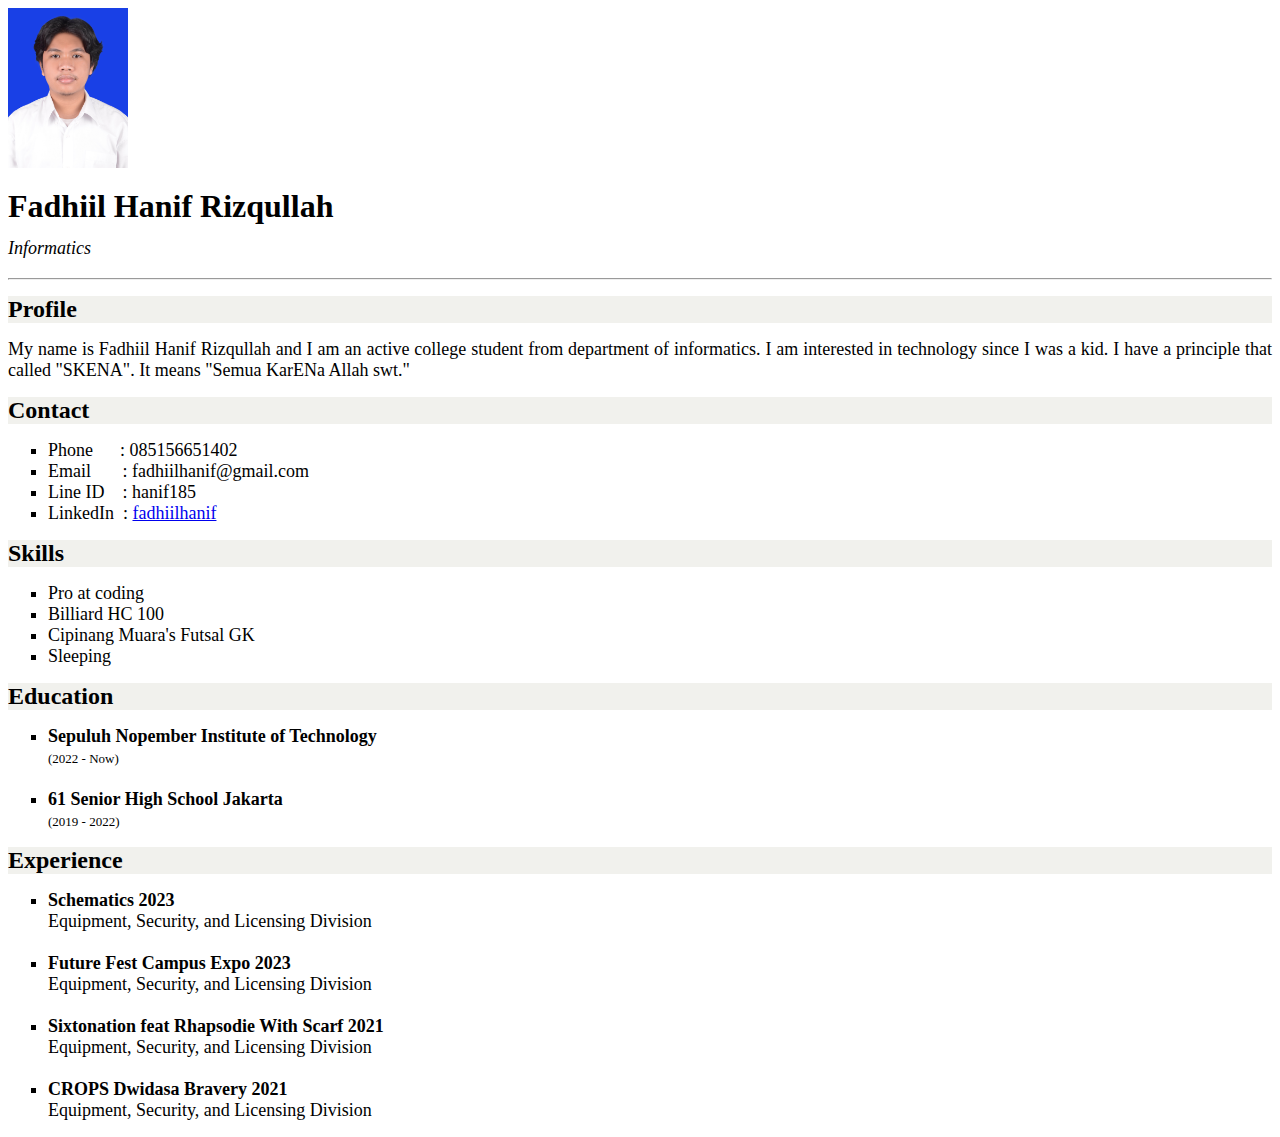
<file: CV.html>
<!DOCTYPE html>
<html>
    <head>
        <title>CV Maut Pasti Lolos Berkas</title>
    </head>

    <body style="background-color: #ffffff;">
        <img src="DSC_9399 AF 3x4.jpg" alt="Jodohmu" width = "120" height = "160">

        <!-- heading -->
        <p>
            <font face = "Monserrat Classic" color = "#000000" size = "6">
                <b>
                    Fadhiil Hanif Rizqullah
                </b><br>

                <font face = "Garet" color = "#000000" size = "4">
                        <i>
                            Informatics
                        </i>
                </font>
            </font>
        </p><hr>
        
        <!-- Profile -->
        <p style="background-color: #f1f1ed;">
            <font face = "Monserrat Classic" color = "#000000" size = "5">
                <b>
                    Profile
                </b>
            </font>
        </p>
        
        <p align = "justify" >
            <font face = "Garet" color = "#000000" size = "4">
                My name is Fadhiil Hanif Rizqullah and I am an active college student from department of informatics.
                I am interested in technology since I was a kid.
                I have a principle that called "SKENA". It means "Semua KarENa Allah swt."
            </font>
        </p>
        
        <!-- Contact -->
        <p style="background-color: #f1f1ed;">
            <font face = "Monserrat Classic" color = "#000000" size = "5">
                <b>
                    Contact
                </b>
            </font>
        </p>

        <p>
            <font face = "Garet" color = "#000000" size = "4">
                <ul type = square>
                    <li>Phone &nbsp;&nbsp;&nbsp&nbsp;&nbsp;: 085156651402</li>
                    <li>Email &nbsp;&nbsp;&nbsp&nbsp;&nbsp;&nbsp;: fadhiilhanif@gmail.com</li>
                    <li>Line ID &nbsp;&nbsp;&nbsp;: hanif185</li>
                    <li>LinkedIn &nbsp;:
                        <a href = "www.linkedin.com/in/fadhiilhanif" target="_blank">
                            fadhiilhanif
                        </a>
                    </li>
                </ul>
            </font>
        </p>

        <!-- Skills -->
        <p style="background-color: #f1f1ed;">
            <font face = "Monserrat Classic" color = "#000000" size = "5">
                <b>
                    Skills
                </b>
            </font>
        </p>

        <p>
            <font face = "Garet" color = "#000000" size = "4">
                <ul type = square>
                    <li>Pro at coding</li>
                    <li>Billiard HC 100</li>
                    <li>Cipinang Muara's Futsal GK</li>
                    <li>Sleeping</li>
                </ul>
            </font>
        </p>
        
        <!-- Education -->
        <p style="background-color: #f1f1ed;">
            <font face = "Monserrat Classic" color = "#000000" size = "5">
                <b>
                    Education
                </b>
            </font>
        </p>

        <p>
            <font face = "Garet" color = "#000000" size = "4">
                <ul type = square>
                    <li>
                        <b>
                            Sepuluh Nopember Institute of Technology
                        </b><br>
                        <font size = "2">
                            (2022 - Now)
                        </font>
                    </li><br>
                    <li>
                        <b>
                            61 Senior High School Jakarta
                        </b><br>
                        <font size = "2">
                            (2019 - 2022)
                        </font>
                    </li>
                </ul>
            </font>
        </p>

        <!-- Experience -->
        <p style="background-color: #f1f1ed;">
            <font face = "Monserrat Classic" color = "#000000" size = "5">
                <b>
                    Experience
                </b>
            </font>
        </p>

        <p>
            <font face = "Garet" color = "#000000" size = "4">
                <ul type = square>
                    <li>
                        <b>
                            Schematics 2023
                        </b>
                        <br>Equipment, Security, and Licensing Division 
                    </li><br>
                    <li>
                        <b>
                            Future Fest Campus Expo 2023
                        </b>
                        <br>Equipment, Security, and Licensing Division 
                    </li><br>
                    <li>
                        <b>
                            Sixtonation feat Rhapsodie With Scarf 2021
                        </b>
                        <br>Equipment, Security, and Licensing Division 
                    </li><br>
                    <li>
                        <b>
                            CROPS Dwidasa Bravery 2021
                        </b>
                        <br>Equipment, Security, and Licensing Division 
                    </li>
                </ul>
            </font>
        </p>
    </body>
</html>
</file>
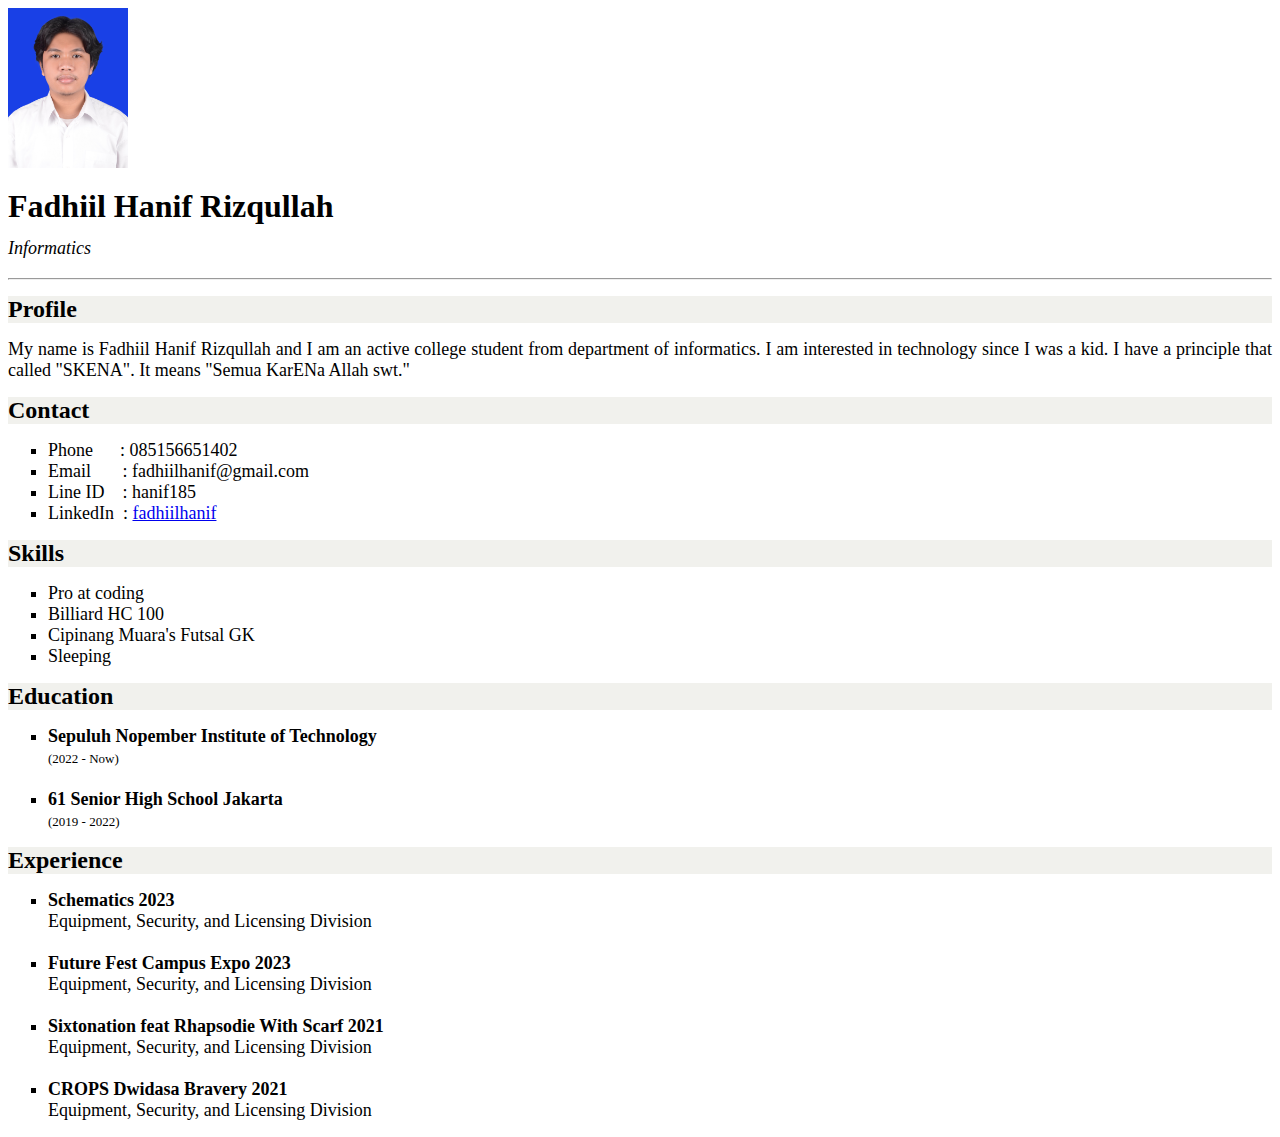
<file: Tugas 1/CV.html>
<!DOCTYPE html>
<html>
    <head>
        <title>CV Maut Pasti Lolos Berkas</title>
    </head>

    <body style="background-color: #ffffff;">
        <img src="DSC_9399 AF 3x4.jpg" alt="Jodohmu" width = "120" height = "160">

        <!-- heading -->
        <p>
            <font face = "Monserrat Classic" color = "#000000" size = "6">
                <b>
                    Fadhiil Hanif Rizqullah
                </b><br>

                <font face = "Garet" color = "#000000" size = "4">
                        <i>
                            Informatics
                        </i>
                </font>
            </font>
        </p><hr>
        
        <!-- Profile -->
        <p style="background-color: #f1f1ed;">
            <font face = "Monserrat Classic" color = "#000000" size = "5">
                <b>
                    Profile
                </b>
            </font>
        </p>
        
        <p align = "justify" >
            <font face = "Garet" color = "#000000" size = "4">
                My name is Fadhiil Hanif Rizqullah and I am an active college student from department of informatics.
                I am interested in technology since I was a kid.
                I have a principle that called "SKENA". It means "Semua KarENa Allah swt."
            </font>
        </p>
        
        <!-- Contact -->
        <p style="background-color: #f1f1ed;">
            <font face = "Monserrat Classic" color = "#000000" size = "5">
                <b>
                    Contact
                </b>
            </font>
        </p>

        <p>
            <font face = "Garet" color = "#000000" size = "4">
                <ul type = square>
                    <li>Phone &nbsp;&nbsp;&nbsp&nbsp;&nbsp;: 085156651402</li>
                    <li>Email &nbsp;&nbsp;&nbsp&nbsp;&nbsp;&nbsp;: fadhiilhanif@gmail.com</li>
                    <li>Line ID &nbsp;&nbsp;&nbsp;: hanif185</li>
                    <li>LinkedIn &nbsp;:
                        <a href = "www.linkedin.com/in/fadhiilhanif" target="_blank">
                            fadhiilhanif
                        </a>
                    </li>
                </ul>
            </font>
        </p>

        <!-- Skills -->
        <p style="background-color: #f1f1ed;">
            <font face = "Monserrat Classic" color = "#000000" size = "5">
                <b>
                    Skills
                </b>
            </font>
        </p>

        <p>
            <font face = "Garet" color = "#000000" size = "4">
                <ul type = square>
                    <li>Pro at coding</li>
                    <li>Billiard HC 100</li>
                    <li>Cipinang Muara's Futsal GK</li>
                    <li>Sleeping</li>
                </ul>
            </font>
        </p>
        
        <!-- Education -->
        <p style="background-color: #f1f1ed;">
            <font face = "Monserrat Classic" color = "#000000" size = "5">
                <b>
                    Education
                </b>
            </font>
        </p>

        <p>
            <font face = "Garet" color = "#000000" size = "4">
                <ul type = square>
                    <li>
                        <b>
                            Sepuluh Nopember Institute of Technology
                        </b><br>
                        <font size = "2">
                            (2022 - Now)
                        </font>
                    </li><br>
                    <li>
                        <b>
                            61 Senior High School Jakarta
                        </b><br>
                        <font size = "2">
                            (2019 - 2022)
                        </font>
                    </li>
                </ul>
            </font>
        </p>

        <!-- Experience -->
        <p style="background-color: #f1f1ed;">
            <font face = "Monserrat Classic" color = "#000000" size = "5">
                <b>
                    Experience
                </b>
            </font>
        </p>

        <p>
            <font face = "Garet" color = "#000000" size = "4">
                <ul type = square>
                    <li>
                        <b>
                            Schematics 2023
                        </b>
                        <br>Equipment, Security, and Licensing Division 
                    </li><br>
                    <li>
                        <b>
                            Future Fest Campus Expo 2023
                        </b>
                        <br>Equipment, Security, and Licensing Division 
                    </li><br>
                    <li>
                        <b>
                            Sixtonation feat Rhapsodie With Scarf 2021
                        </b>
                        <br>Equipment, Security, and Licensing Division 
                    </li><br>
                    <li>
                        <b>
                            CROPS Dwidasa Bravery 2021
                        </b>
                        <br>Equipment, Security, and Licensing Division 
                    </li>
                </ul>
            </font>
        </p>
    </body>
</html>
</file>
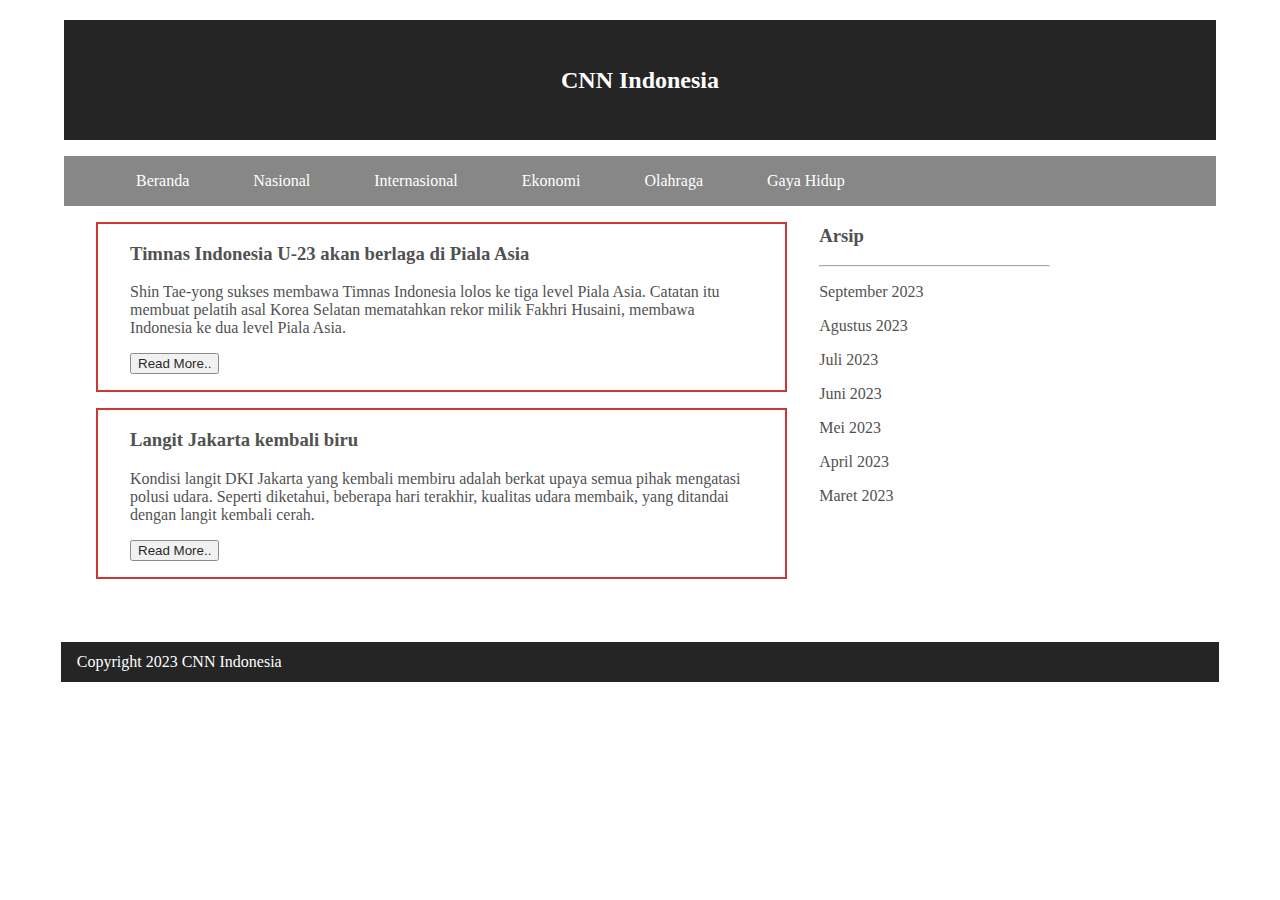
<file: Tugas 2/berita.html>
<!DOCTYPE html>
<html>
    <head>
        <title>CNN Indonesia | Portal Berita Terkini</title>
        <link rel="stylesheet" href="cnn.css">
    </head>
    <body>
        <div class="header">
            <h2>CNN Indonesia</h2>
        </div>
        <div class="menu">
            <ul>
                <li><a href="#">Beranda</a></li>
                <li><a href="#">Nasional</a></li>
                <li><a href="#">Internasional</a></li>
                <li><a href="#">Ekonomi</a></li>
                <li><a href="#">Olahraga</a></li>
                <li><a href="#">Gaya Hidup</a></li>
            </ul>
        </div>
        <div class="konten">
            <div class="kiri">
                <div class="border">
                    <h3>Timnas Indonesia U-23 akan berlaga di Piala Asia</h3>
                    <p> Shin Tae-yong sukses membawa Timnas Indonesia lolos ke tiga level Piala Asia. Catatan itu membuat pelatih asal Korea Selatan mematahkan rekor milik Fakhri Husaini, membawa Indonesia ke dua level Piala Asia.</p>
                    <button class="btn">Read More..</button>
                </div>
                <div class="border">
                    <h3>Langit Jakarta kembali biru</h3>
                    <p>Kondisi langit DKI Jakarta yang kembali membiru adalah berkat upaya semua pihak mengatasi polusi udara. Seperti diketahui, beberapa hari terakhir, kualitas udara membaik, yang ditandai dengan langit kembali cerah.</p>
                    <button class="btn">Read More..</button>
                </div>
            </div>
            <div class="kanan">
                <h3>Arsip</h3>
                <hr>
                <p><a href="#" class="undecor">September 2023</a></p>
                <p><a href="#" class="undecor">Agustus 2023</a></p>
                <p><a href="#" class="undecor">Juli 2023</a></p>
                <p><a href="#" class="undecor">Juni 2023</a></p>
                <p><a href="#" class="undecor">Mei 2023</a></p>
                <p><a href="#" class="undecor">April 2023</a></p>
                <p><a href="#" class="undecor">Maret 2023</a></p>
            </div>
        </div>
        <div class="footer">
            <p>Copyright 2023 CNN Indonesia</p>
        </div>
    </body>
</html>
</file>
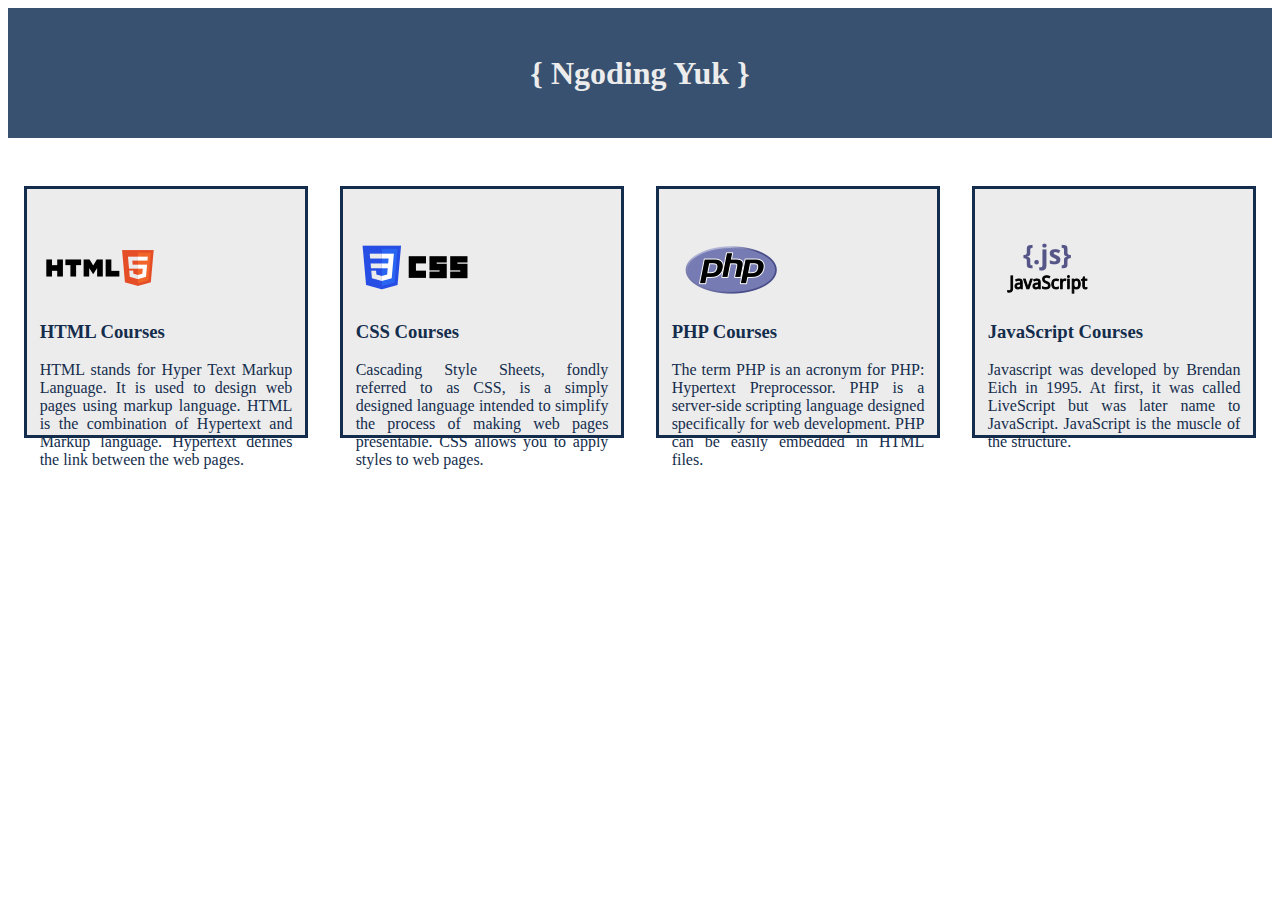
<file: Tugas 2/kursus.html>
<!DOCTYPE html>
<html>
    <head>
        <title>Ngoding Yuk | Coding Course</title>
        <link rel="stylesheet" href="ngoding.css">
    </head>
    <body>
        <div class="header">
            <h1>{ Ngoding Yuk }</h1>
        </div>
        <div class="konten">
            <div class="border">
                <br><br>
                <img src="HTML.png" alt="HTML Logo">
                <h3><a href="#">HTML Courses</a></h3>
                <p>HTML stands for Hyper Text Markup
                    Language. It is used to design web
                    pages using markup language. HTML
                    is the combination of Hypertext and
                    Markup language. Hypertext defines
                    the link between the web pages.
                </p>
            </div>            
            <div class="border">
                <br><br>
                <img src="CSS.png" alt="CSS Logo">
                <h3><a href="#">CSS Courses</a></h3>
                <p>
                    Cascading Style Sheets, fondly referred
                    to as CSS, is a simply designed language
                    intended to simplify the process of
                    making web pages presentable. CSS allows
                    you to apply styles to web pages.
                </p>
            </div>            
            <div class="border">
                <br><br>
                <img src="PHP.png" alt="PHP Logo">
                <h3><a href="#">PHP Courses</a></h3>
                <p>
                    The term PHP is an acronym for PHP:
                    Hypertext Preprocessor. PHP is a
                    server-side scripting language
                    designed specifically for web
                    development. PHP can be easily
                    embedded in HTML files.
                </p>
            </div>            
            <div class="border">
                <br><br>
                <img src="JS.png" alt="Javascript Logo">
                <h3><a href="#">JavaScript Courses</a></h3>
                <p>
                    Javascript was developed by Brendan
                    Eich in 1995. At first, it was called
                    LiveScript but was later name to
                    JavaScript. JavaScript is the muscle
                    of the structure.
                </p>
            </div>            
        </div>
    </body>
</html>
</file>
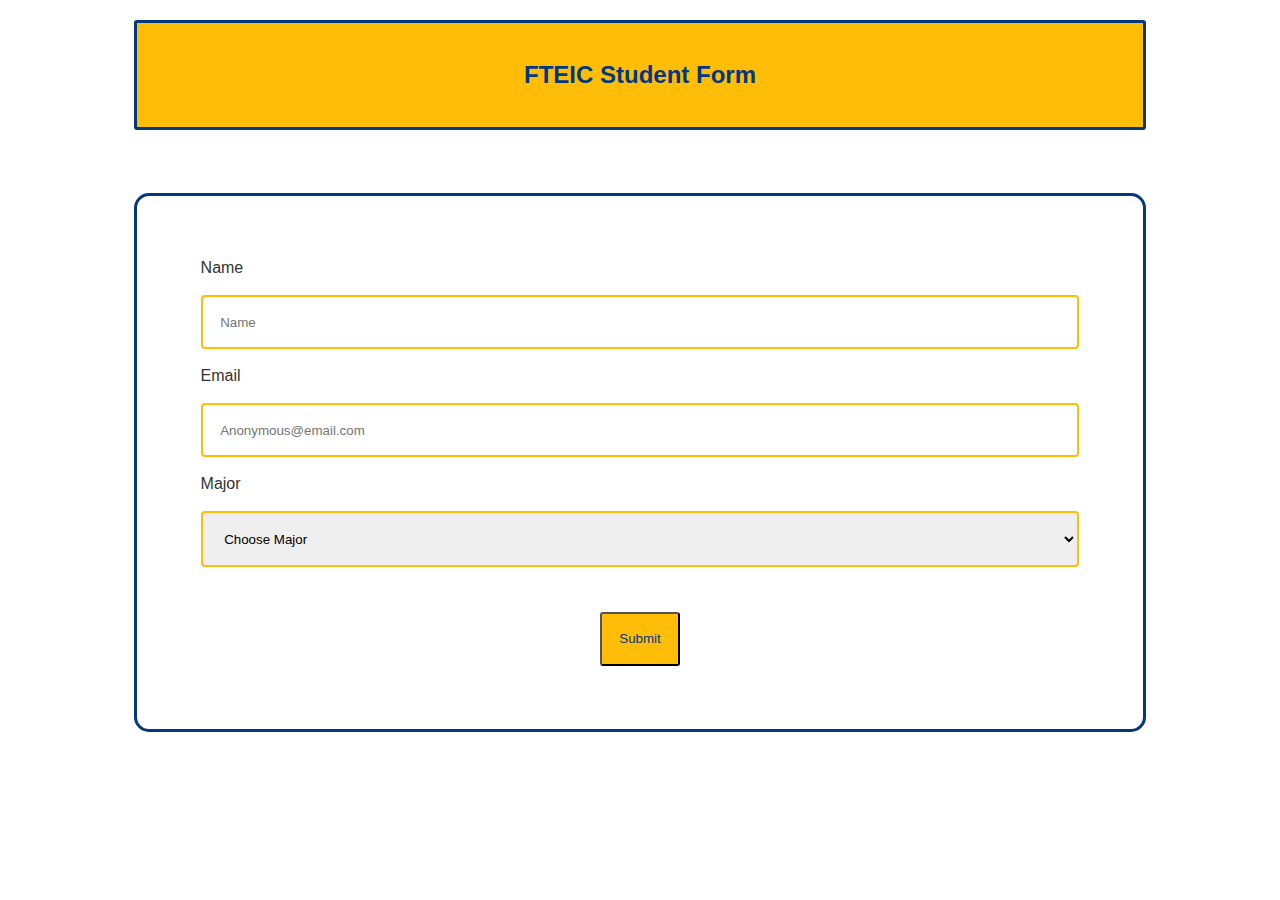
<file: Tugas 4/form.html>
<!DOCTYPE html>
<html lang="en">
<head>
    <meta charset="UTF-8">
    <meta name="viewport" content="width=device-width, initial-scale=1.0">
    <title>Form Validation</title>
    <link rel="stylesheet" href="form.css">
    <script src="form.js"></script>
</head>
<body>
    <h2 id="header">FTEIC Student Form</h2>
    <div class="border">
        <form name="form" id= "form" onsubmit="return validate_form()">
            <label for="name">Name</label>
            <br>
            <input type="text" id="name" name="name" placeholder="Name">
            <br><br>
            <label for="email">Email</label>
            <br>
            <input type="text" id="email" name="email" placeholder="Anonymous@email.com">
            <br><br>
            <label for="major">Major</label>
            <br>
            <select name="major" id="major">
                <option value="0">Choose Major</option>
                <option value="1">Electrical Engineering</option>
                <option value="2">Informatics Engineering</option>
                <option value="3">Information System</option>
                <option value="4">Computer Engineering</option>
                <option value="5">Biomedical Engineering</option>
                <option value="6">Information Technology</option>
                <option value="7">Telecommunication</option>
                <option value="8">Digital Innovation</option>
                <option value="9">Software Engineering</option>
                <option value="10">Artificial Intelligence Engineering</option>
            </select>
            <br><br>
            <div class="bttn">
                <button type="submit">Submit</button>
            </div>
        </form>
    </div>
</body>
</html>
</file>
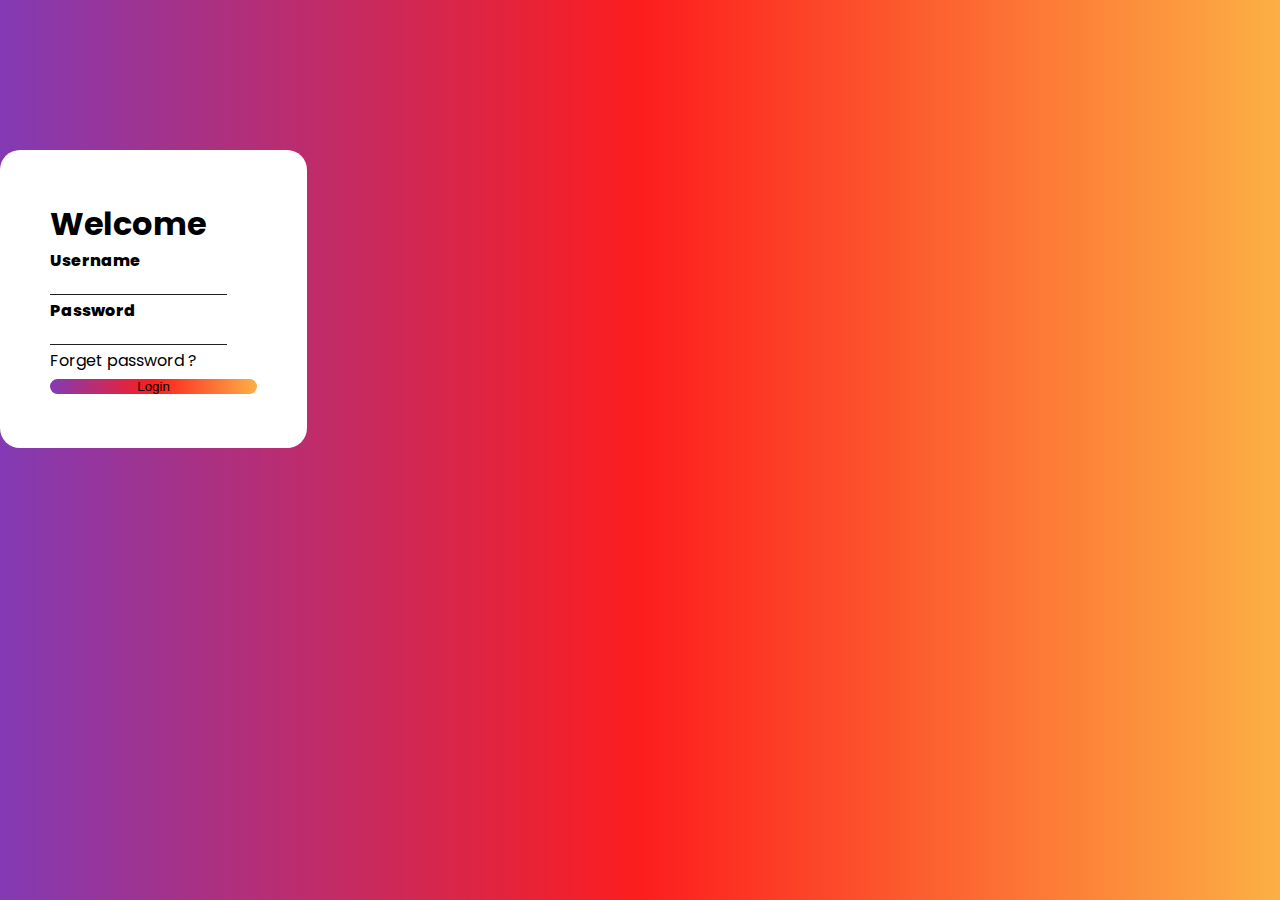
<file: Tugas 5/login.html>
<!doctype html>
<html lang="en">
  <head>
    <meta charset="utf-8">
    <meta name="viewport" content="width=device-width, initial-scale=1">
    <link href="https://cdn.jsdelivr.net/npm/bootstrap@5.0.2/dist/css/bootstrap.min.css" rel="stylesheet" integrity="sha384-EVSTQN3/azprG1Anm3QDgpJLIm9Nao0Yz1ztcQTwFspd3yD65VohhpuuCOmLASjC" crossorigin="anonymous">
    <link href="./login.css" rel="stylesheet" >
    <title>Login Form</title>
  </head>
  <body>
        <div class="container-fluid">
            <form class="mx-auto">
                <h4 class="text-center">Welcome</h4>
                <div class="mb-3 mt-5">
                  <label for="exampleInputEmail1" class="form-label">Username</label>
                  <input type="email" class="form-control" id="exampleInputEmail1" aria-describedby="emailHelp">
                </div>
                <div class="mb-3">
                  <label for="exampleInputPassword1" class="form-label">Password</label>
                  <input type="password" class="form-control" id="exampleInputPassword1">
                  <div id="emailHelp" class="form-text mt-3">Forget password ?</div>
                </div>
                <button type="submit" class="btn btn-primary mt-5">Login</button>
            </form>
        </div>
    <script src="https://cdn.jsdelivr.net/npm/bootstrap@5.0.2/dist/js/bootstrap.bundle.min.js" integrity="sha384-MrcW6ZMFYlzcLA8Nl+NtUVF0sA7MsXsP1UyJoMp4YLEuNSfAP+JcXn/tWtIaxVXM" crossorigin="anonymous"></script>
  </body>
</html>
</file>
<file: ETS/style.css>
@import url('https://fonts.googleapis.com/css2?family=Rozha+One&display=swap');

*{
    font-family: 'Rozha One';
}

.header img{
    height: 120px;
}

.header{
    height: 120px;
    background-color: #001d2d;
}

.footer img{
    height: 80px;
}

.footer{
    height: 80px;
    background-color: #001d2d;
}

.carousel-caption{
    background: rgb(0, 0, 0); 
    background: rgba(0, 0, 0, 0.5); 
    border-radius: 1pc;
}

.kartas{
    height: 465px;
}

.berita img{
    max-width: 100%;
    height: auto;
}

footer .container-fluid{
    background-color: #001d2d;
    height: auto;
}

.sosmed a{
    text-decoration: none;
}
</file>
<file: Tugas 2/cnn.css>
body{
    color: #333;
    width: 100%;
    font-family: Garet, Montserrat Classic;
    margin: auto;
    background-image: url(https://images.wallpaperscraft.com/image/single/northern_lights_aurora_road_132188_1600x900.jpg);
    opacity: 85%;
}

.header{
    width: 90%;
    margin: auto;
    height: 120px;
    line-height: 120px;
    background: #000;
    color: #fff;
    text-align: center;
}

.menu{
    background-color: #737373;
    height: 50px;
    line-height: 50px;
    position: relative;
    width: 90%;
    margin: auto;
    padding: auto;
}

.konten{
    width: 90%;
    margin: auto;
    height: 420px;
    padding: 0.1px;
    background: #fff;
    color: #333;
}

.kiri{
    width: 60%;
    float: left;
    margin: auto;
    background: #fff;
    height: 420px;
    padding-left: 2pc;
}

.kanan{
    width: 20%;
    float: left;
    margin: auto;
    background: #fff;
    height: 420px;
    padding-left: 2pc;
}

.kanan p a{
    color: #333;
    display: block;
}

.border{
    border: 2px solid #C41414;
    margin-top: 1pc;
    padding-left: 2pc;
    padding-right: 2pc;
    padding-bottom: 1pc;
}

.undecor{
    text-decoration: none;
}

.menu ul{
    list-style: none;
    
}

.menu ul li a{
    float: left;
    display: block;
    text-align: center;
    color: #fff;
    text-decoration: none;
    padding-right: 2pc;
    padding-left: 2pc;
    text-align: center;
}

.menu ul li a:hover{
    background-color: #C41414;
    display: block;
}

.footer{
    width: 88%;
    margin: auto;
    line-height: 40px;
    background-color: #000;
    color: #fff;
    padding-left: 1pc;
    padding-right: 1pc;
}
</file>
<file: Tugas 2/ngoding.css>
body{
    color: #142d4c;
    font-family: Garet, Montserrat Classic;
    background-color: #fff;
}

.header
{
    background-color: #385170;
    color : #ececec;
    padding-top: 2%;
    padding-left: 1%;
    padding-right: 1%;
    padding-bottom: 2%;
    text-align: center;
}

.konten
{
    margin-top: 2pc;
    display: flex;
    justify-content: center;
    flex-direction: row;
}

.border
{
    color: #142d4c;
    margin-top: 2pc;
    margin: 1pc;
    text-align: justify;
    border: 3px solid;
    border-color: #142d4c;
    padding: 1%;
    width: 20%;
    height: 220px;
    float: left;
    background-color: #ececec;
}

.border h3 a:hover
{
    color: #385170
}

.border h3 a
{
    text-decoration: none;
    color: #142d4c;
}
</file>
<file: Tugas 4/form.css>
body{
    font-family: Helvetica;
}

label{
    display: block;
    color: #333333;
}

button{
    margin-top: 3%;
    background-color: #ffbd07;
    color: #013880;
    padding: 2%;
    border-radius: 3px;
}

button:hover{
    background-color: #013880;
    color: #ffbd07;
}

input[type=text], select{
    width: 100%;
    padding: 2%;
    border: 2px solid #ffbd07;
    border-radius: 4px;
    box-sizing: border-box;
}

.border{
    background-color: white;
    border: 3px solid #013880;
    border-radius: 15px;
    padding: 5%;
    margin-top: 5%;
    margin-left: 10%;
    margin-right: 10%;
}

.bttn{
    text-align: center;
}

#header{
    color: #013880;
    background-color:#ffbd07;
    text-align: center;
    border: 3px solid #013880;
    border-radius: 3px;
    margin-left: 10%;
    margin-right: 10%;
    padding-top: 3%;
    padding-bottom: 3%;
}
</file>
<file: Tugas 5/login.css>
@import url('https://fonts.googleapis.com/css2?family=Poppins:wght@200&display=swap');
*{
    padding: 0;
    margin: 0;
    box-sizing: border-box;
  
}
body{
    background: linear-gradient(90deg, rgba(131,58,180,1) 0%, rgba(253,29,29,1) 50%, rgba(252,176,69,1) 100%);
    font-family: 'Poppins';

}
form{
    border-radius: 20px;
    margin-top: 150px !important;
    width: 24% !important;
    background-color: white !important;
    padding: 50px;
}
.btn-primary{
    width: 100%;
    border: none;
    border-radius: 50px;
    background: linear-gradient(90deg, rgba(131,58,180,1) 0%, rgba(253,29,29,1) 50%, rgba(252,176,69,1) 100%);
    
}
.form-control{
    color: rgba(0,0,0,.87);
    border-bottom-color: rgba(0,0,0,.42);
    box-shadow: none !important;
    border: none;
    border-bottom: 1px solid;
    border-radius: 4px 4px 0 0;
    }
 h4{
    font-size: 2rem !important;
    font-weight: 700;
 }  
 .form-label{
    font-weight: 800 !important;
 }
@media only screen and (max-width: 600px) {
    form {
        width: 100% !important;
    }
  }
</file>
